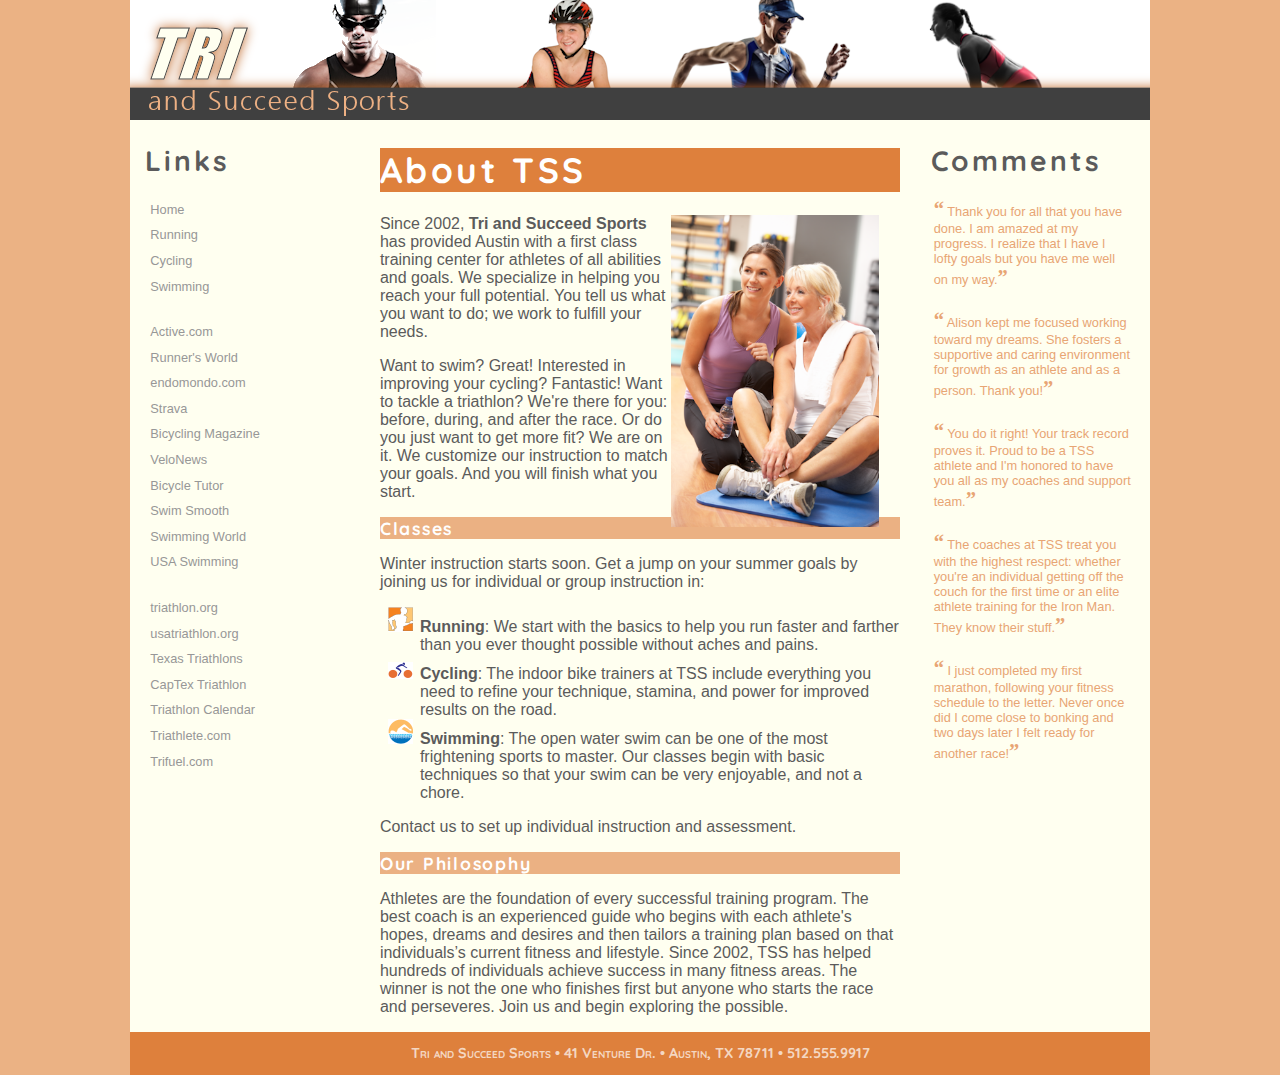
<file: css-tutorial/index.html>
﻿<!DOCTYPE html>
<html lang="en">
<head>
   <meta charset="utf-8" />
   <meta name="keywords" content="triathlon, running, swimming, cycling" />
  <meta name="viewport" content="width=device-width, initial-scale=1" />
   <title>Tri and Succeed Sports</title>
   <link href="styles/layout.css" rel="stylesheet">
   <link href="styles/styles.css" rel="stylesheet">
</head>

<body>
   <header>
      <img src="images/logo.png" alt="Tri and Succeed Sports" />
   </header>

   <nav>
      <h1>Links</h1>
      <ul>
         <li><a href="index.html">Home</a></li>
         <li><a href="run.html">Running</a></li>
         <li><a href="bike.html">Cycling</a></li>
         <li><a href="swim.html">Swimming</a></li>
         <li class="newgroup"><a href="http://www.active.com/">Active.com</a></li>
         <li><a href="https://www.runnersworld.com/">Runner's World</a></li>
         <li><a href="https://www.endomondo.com/">endomondo.com</a></li>
         <li><a href="https://www.strava.com/">Strava</a></li>
         <li><a href="https://www.bicycling.com/">Bicycling Magazine</a></li>
         <li><a href="https://velonews.competitor.com/">VeloNews</a></li>
         <li><a href="https://bicycletutor.com/">Bicycle Tutor</a></li>
         <li><a href="https://www.swimsmooth.com/">Swim Smooth</a></li>
         <li><a href="https://www.swimmingworldmagazine.com/">Swimming World</a></li>
         <li><a href="https://www.usaswimming.org/">USA Swimming</a></li>
         <li class="newgroup"><a href="http://www.triathlon.org/">triathlon.org</a></li>
         <li><a href="https://www.usatriathlon.org/">usatriathlon.org</a></li>
         <li><a href="https://www.trifind.com/tx.html">Texas Triathlons</a></li>
         <li><a href="https://www.captextri.com/">CapTex Triathlon</a></li>
         <li><a href="https://www.trifind.com/">Triathlon Calendar</a></li>
         <li><a href="https://triathlon.competitor.com/">Triathlete.com</a></li>
         <li><a href="https://www.trifuel.com/">Trifuel.com</a></li>
      </ul>
   </nav>

   <article id="about">
      <h1>About TSS </h1>
      <img src="images/photo1.png" alt="" />
      <p>Since 2002, <strong>Tri and Succeed Sports</strong> has provided Austin
      with a first class training center for athletes of all abilities and
      goals. We specialize in helping you reach your full potential. You tell
      us what you want to do; we work to fulfill your needs.</p>
      <p>Want to swim? Great! Interested in improving your cycling? Fantastic!
      Want to tackle a triathlon? We're there for you: before, during, and after the
      race. Or do you just want to get more fit? We are on it. We  customize our
      instruction to match your goals. And you will finish what you start.</p>

      <h2>Classes</h2>
      <p>Winter instruction starts soon. Get a jump on your summer goals by
      joining us for individual or group instruction in:</p>
      <ul>
         <li><strong>Running</strong>: We start with the basics to help you
         run faster and farther than you ever thought possible without
         aches and pains.</li>
         <li><strong>Cycling</strong>: The indoor bike trainers at TSS
         include everything you need to refine your technique, stamina, and
         power for improved results on the road.</li>
         <li><strong>Swimming</strong>: The open water swim can be one of
         the most frightening sports to master. Our classes begin with basic
         techniques so that your swim can be very enjoyable, and
         not a chore.</li>
      </ul>
      <p>Contact us to set up individual instruction and assessment.</p>

      <h2>Our Philosophy</h2>
      <p>Athletes are the foundation of every successful training program.
      The best coach is an experienced ‎guide who begins with each athlete's
      hopes, dreams and desires and then tailors a ‎training plan based on
      that individuals’s current fitness and lifestyle. Since 2002, TSS ‎has
      helped hundreds of individuals achieve success in many fitness areas.
      The winner is not the one who finishes first but anyone who starts
      the race and perseveres. Join us and begin exploring the possible.</p>
   </article>

   <aside>
      <h1>Comments</h1>
      <blockquote> Thank you for all that you have done. I am amazed at
      my progress. I realize that I have l lofty goals but you have me well
      on my way.</blockquote>
      <blockquote> Alison kept me focused working toward my dreams. She
      fosters a supportive and caring environment for growth as an athlete
      and as a person. Thank you!</blockquote>
      <blockquote> You do it right! Your track record proves it.
      Proud to be a TSS athlete and I'm honored to have you all as my
      coaches and support team.</blockquote>
      <blockquote> The coaches at TSS treat you with the highest respect:
      whether you're an individual getting off the couch for the first time
      or an elite athlete training for the Iron Man. They know
      their stuff.</blockquote>
      <blockquote> I just completed my first marathon, following your fitness
      schedule to the letter. Never once did I come close to bonking and
      two days later I felt ready for another race!</blockquote>
   </aside>

   <footer>
      <address>
      Tri and Succeed Sports &bullet; 41 Venture Dr. &bullet; Austin, TX
      78711 &bullet; 512.555.9917
      </address>
   </footer>
</body>
</html>
</file>
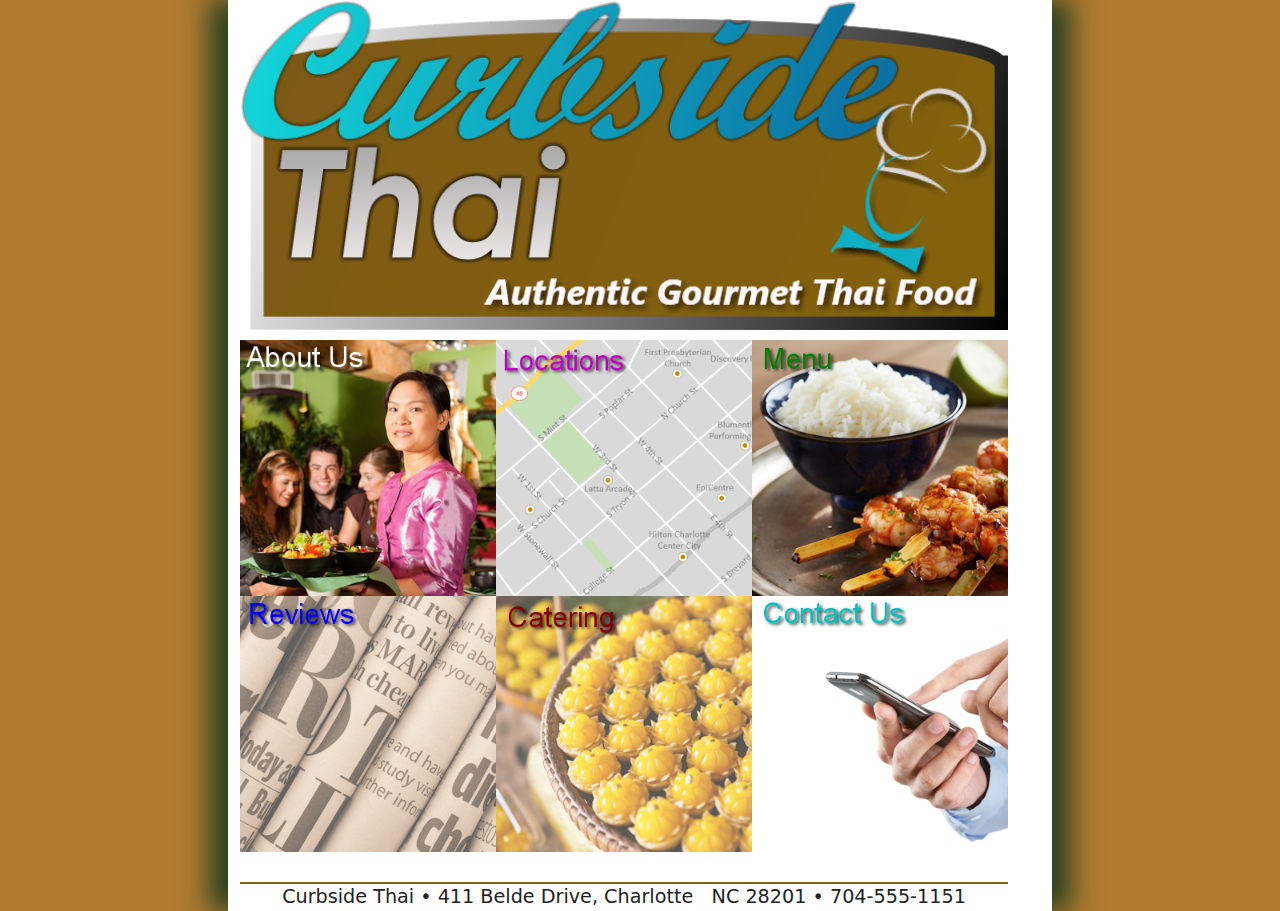
<file: html-tutorial/index.html>
<!DOCTYPE html>
<html>

   <head>
      <title>Curbside Thai</title>
      <meta charset="utf-8" />
      <meta name="viewport" content="width=device-width, initial-scale=1" />
      <link href="styles/base.css" rel="stylesheet" />
      <link href="styles/layout1.css" rel="stylesheet" />
   </head>

   <body>
      <header>
         <img src="images/logo.png" alt="Curbside Thai" />
      </header>
      <nav>
         <a href="about.html"><img src="images/about.png" alt="About Us" /></a>
         <a href="locations.html"><img src="images/locations.png" alt="Locations" /></a>
         <a href="menu.html"><img src="images/menu.png" alt="Menu" /></a>
         <a href="reviews.html"><img src="images/reviews.png" alt="Reviews" /></a>
         <a href="catering.html"><img src="images/catering.png" alt="Catering" /></a>
         <a href="contact.html"><img src="images/contact.png" alt="Contact Us" /></a>
      </nav>
      <footer>
         Curbside Thai &bullet; 411 Belde Drive, Charlotte &nbsp; NC 28201 &bullet; 704-555-1151
      </footer>
   </body>

</html>
</file>
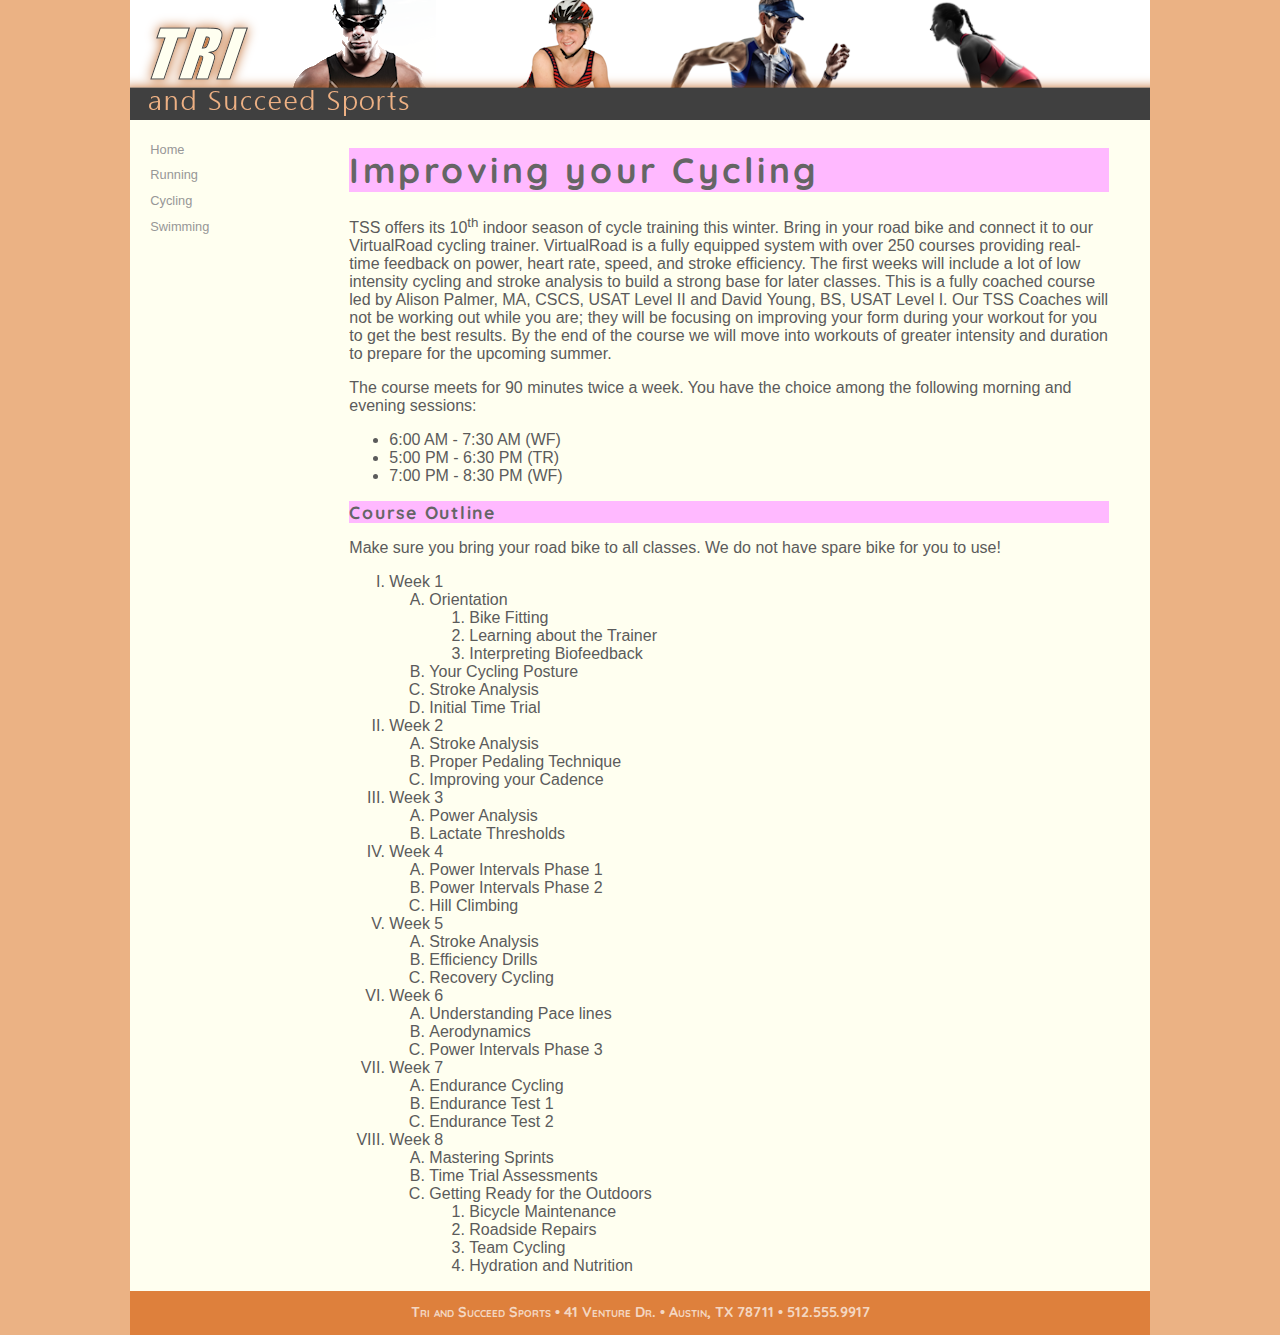
<file: css-tutorial/bike.html>
<!DOCTYPE html>
<html lang="en">
<head>
    <meta charset="utf-8" />
    <meta name="viewport" content="width=device-width, initial-scale=1" />
    <title>TSS Cycling Class</title>
    <link href="styles/layout.css" rel="stylesheet">
    <link href="styles/styles.css" rel="stylesheet">
 </head>

<body>
   <header>
      <img src="images/logo.png" alt="Tri and Succeed Sports" />
   </header>

   <nav>
      <ul>
         <li><a href="index.html">Home</a></li>
         <li><a href="run.html">Running</a></li>
         <li><a href="bike.html">Cycling</a></li>
         <li><a href="swim.html">Swimming</a></li>
      </ul>
   </nav>

   <article class="syllabus">
      <h1>Improving your Cycling</h1>
      <p>TSS offers its 10<sup>th</sup> indoor season of cycle training this
      winter. Bring in your road bike and connect it to our VirtualRoad
      cycling trainer. VirtualRoad is a fully equipped system with over
      250 courses providing real-time feedback on power, heart rate, speed,
      and stroke efficiency. The first weeks will include a lot of low
      intensity cycling and stroke analysis to build a strong base for later
      classes. This is a fully coached course led by Alison Palmer, MA, CSCS,
      USAT Level II and David Young, BS, USAT Level I. Our TSS Coaches will
      not be working out while you are; they will be focusing on improving
      your form during your workout for you to get the best results. By the
      end of the course we will move into workouts of greater intensity and
      duration to prepare for the upcoming summer.</p>
      <p>The course meets for 90 minutes twice a week. You have the choice
      among the following morning and evening sessions:</p>

      <ul>
         <li>6:00 AM - 7:30 AM (WF)</li>
         <li>5:00 PM - 6:30 PM (TR)</li>
         <li>7:00 PM - 8:30 PM (WF)</li>
      </ul>

      <h2>Course Outline</h2>
      <p>Make sure you bring your road bike to all classes. We do not have
      spare bike for you to use!</p>

      <ol>
         <li>Week 1
            <ol>
               <li>Orientation
                  <ol>
                     <li>Bike Fitting</li>
                     <li>Learning about the Trainer</li>
                     <li>Interpreting Biofeedback</li>
                  </ol>
               </li>
               <li>Your Cycling Posture</li>
               <li>Stroke Analysis</li>
               <li>Initial Time Trial</li>
            </ol>
         </li>
         <li>Week 2
            <ol>
               <li>Stroke Analysis</li>
               <li>Proper Pedaling Technique</li>
               <li>Improving your Cadence</li>
            </ol>
         </li>
         <li>Week 3
            <ol>
               <li>Power Analysis</li>
               <li>Lactate Thresholds</li>
            </ol>
         </li>
         <li>Week 4
            <ol>
               <li>Power Intervals Phase 1</li>
               <li>Power Intervals Phase 2</li>
               <li>Hill Climbing</li>
            </ol>
         </li>
         <li>Week 5
            <ol>
               <li>Stroke Analysis</li>
               <li>Efficiency Drills</li>
               <li>Recovery Cycling</li>
            </ol>
         </li>
         <li>Week 6
            <ol>
               <li>Understanding Pace lines</li>
               <li>Aerodynamics</li>
               <li>Power Intervals Phase 3</li>
            </ol>
         </li>
         <li>Week 7
            <ol>
               <li>Endurance Cycling</li>
               <li>Endurance Test 1</li>
               <li>Endurance Test 2</li>
            </ol>
         </li>
         <li>Week 8
            <ol>
               <li>Mastering Sprints</li>
               <li>Time Trial Assessments</li>
               <li>Getting Ready for the Outdoors
                  <ol>
                     <li>Bicycle Maintenance</li>
                     <li>Roadside Repairs</li>
                     <li>Team Cycling</li>
                     <li>Hydration and Nutrition</li>
                  </ol>
               </li>
            </ol>
         </li>
      </ol>

   </article>

   <footer>
      <address>
      Tri and Succeed Sports &bullet; 41 Venture Dr. &bullet; Austin,
      TX 78711 &bullet; 512.555.9917
      </address>
   </footer>
</body>
</html>
</file>
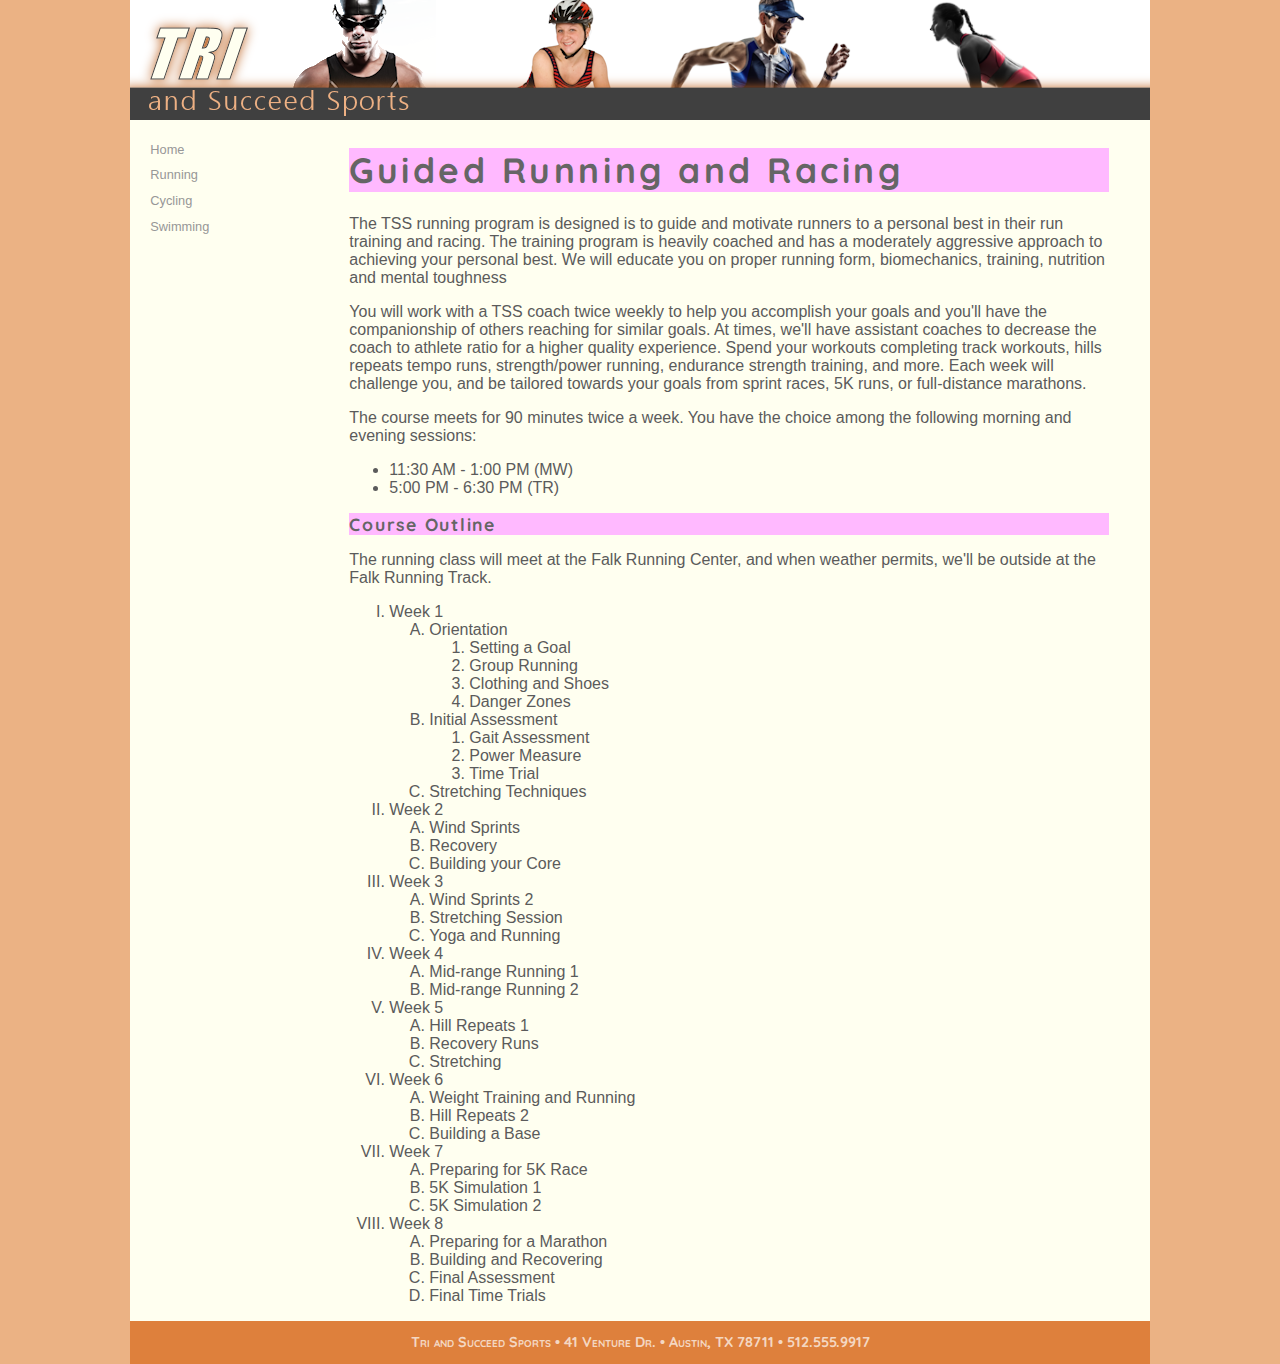
<file: css-tutorial/run.html>
<!DOCTYPE html>
<html lang="en">
<head>
   <meta charset="utf-8" />
      <meta name="viewport" content="width=device-width, initial-scale=1" />
   <title>TSS Running Class</title>
   <link href="styles/layout.css" rel="stylesheet">
   <link href="styles/styles.css" rel="stylesheet">
</head>

<body>
   <header>
      <img src="images/logo.png" alt="Tri and Succeed Sports" />
   </header>

   <nav>
      <ul>
         <li><a href="index.html">Home</a></li>
         <li><a href="run.html">Running</a></li>
         <li><a href="bike.html">Cycling</a></li>
         <li><a href="swim.html">Swimming</a></li>
      </ul>
   </nav>

   <article class="syllabus">

      <h1>Guided Running and Racing</h1>
      <p>The TSS running program is designed is to guide and motivate
      runners to a personal best in their  run training and racing.  The
      training program is heavily coached and has a moderately aggressive
      approach to achieving your personal best.  We will educate you on
      proper running form, biomechanics, training, nutrition and mental
      toughness</p>
      <p>You will work with a TSS coach twice weekly to help you
      accomplish your goals and you'll have the companionship of others
      reaching for similar goals. At times, we'll have assistant coaches
      to decrease the coach to athlete ratio for a higher quality experience.
      Spend your workouts completing track workouts, hills repeats tempo runs,
      strength/power running, endurance strength training, and more. Each week
      will challenge you, and be tailored towards your goals from sprint
      races, 5K runs, or full-distance marathons.</p>
      <p>The course meets for 90 minutes twice a week. You have the choice
      among the following morning and evening sessions:</p>

      <ul>
         <li>11:30 AM - 1:00 PM (MW)</li>
         <li>5:00 PM - 6:30 PM (TR)</li>
      </ul>

      <h2>Course Outline</h2>
      <p>The running class will meet at the Falk Running Center, and when
      weather permits, we'll be outside at the Falk Running Track.</p>

      <ol>
         <li>Week 1
            <ol>
               <li>Orientation
                  <ol>
                     <li>Setting a Goal</li>
                     <li>Group Running</li>
                     <li>Clothing and Shoes</li>
                     <li>Danger Zones</li>
                  </ol>
               </li>
               <li>Initial Assessment
                  <ol>
                     <li>Gait Assessment</li>
                     <li>Power Measure</li>
                     <li>Time Trial</li>
                  </ol>
               </li>
               <li>Stretching Techniques</li>
            </ol>
         </li>
         <li>Week 2
            <ol>
               <li>Wind Sprints</li>
               <li>Recovery</li>
               <li>Building your Core</li>
            </ol>
         </li>
         <li>Week 3
            <ol>
               <li>Wind Sprints 2</li>
               <li>Stretching Session</li>
               <li>Yoga and Running</li>
            </ol>
         </li>
         <li>Week 4
            <ol>
               <li>Mid-range Running 1</li>
               <li>Mid-range Running 2</li>
            </ol>
         </li>
         <li>Week 5
            <ol>
               <li>Hill Repeats 1</li>
               <li>Recovery Runs</li>
               <li>Stretching</li>
            </ol>
         </li>
         <li>Week 6
            <ol>
               <li>Weight Training and Running</li>
               <li>Hill Repeats 2</li>
               <li>Building a Base</li>
            </ol>
         </li>
         <li>Week 7
            <ol>
               <li>Preparing for 5K Race</li>
               <li>5K Simulation 1</li>
               <li>5K Simulation 2</li>
            </ol>
         </li>
         <li>Week 8
            <ol>
               <li>Preparing for a Marathon</li>
               <li>Building and Recovering</li>
               <li>Final Assessment</li>
               <li>Final Time Trials</li>
            </ol>
         </li>
      </ol>

   </article>

   <footer>
      <address>
      Tri and Succeed Sports &bullet; 41 Venture Dr. &bullet; Austin,
      TX 78711 &bullet; 512.555.9917
      </address>
   </footer>
</body>
</html>
</file>
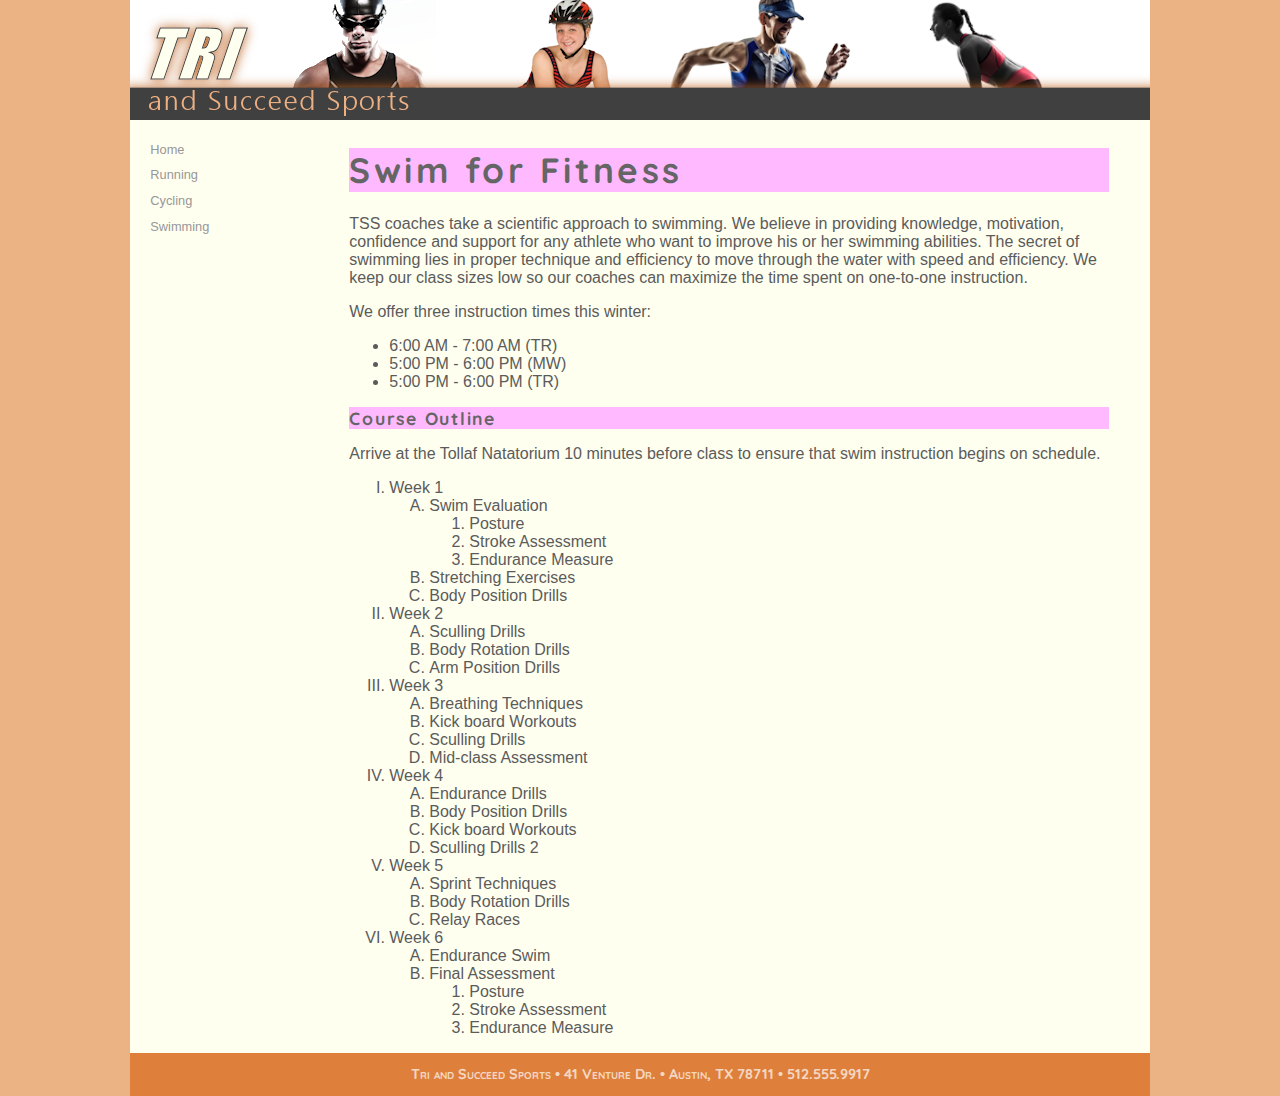
<file: css-tutorial/swim.html>
<!DOCTYPE html>
<html lang="en">
<head>

   <meta charset="utf-8" />
      <meta name="viewport" content="width=device-width, initial-scale=1" />
   <title>TSS Swimming Class</title>
   <link href="styles/layout.css" rel="stylesheet">
   <link href="styles/styles.css" rel="stylesheet">
</head>

<body>
   <header>
      <img src="images/logo.png" alt="Tri and Succeed Sports" />
   </header>

   <nav>
      <ul>
         <li><a href="index.html">Home</a></li>
         <li><a href="run.html">Running</a></li>
         <li><a href="bike.html">Cycling</a></li>
         <li><a href="swim.html">Swimming</a></li>
      </ul>
   </nav>

   <article class="syllabus">
      <h1>Swim for Fitness</h1>
      <p>TSS coaches take a scientific approach to swimming. We believe in
      providing knowledge, motivation, confidence and support for any
      athlete who want to improve his or her swimming abilities. The secret
      of swimming lies in proper technique and efficiency to move through
      the water with speed and efficiency. We keep our class sizes low so
      our coaches can maximize the time spent on one-to-one instruction.</p>
      <p>We offer three instruction times this winter:</p>

      <ul>
         <li>6:00 AM - 7:00 AM (TR)</li>
         <li>5:00 PM - 6:00 PM (MW)</li>
         <li>5:00 PM - 6:00 PM (TR)</li>
      </ul>

      <h2>Course Outline</h2>
      <p>Arrive at the Tollaf Natatorium 10 minutes before class to ensure
      that swim instruction begins on schedule.</p>

      <ol>
         <li>Week 1
            <ol>
               <li>Swim Evaluation
                  <ol>
                     <li>Posture</li>
                     <li>Stroke Assessment</li>
                     <li>Endurance Measure</li>
                  </ol>
               </li>
               <li>Stretching Exercises</li>
               <li>Body Position Drills</li>
            </ol>
         </li>
         <li>Week 2
            <ol>
               <li>Sculling Drills</li>
               <li>Body Rotation Drills</li>
               <li>Arm Position Drills</li>
            </ol>
         </li>
         <li>Week 3
            <ol>
               <li>Breathing Techniques</li>
               <li>Kick board Workouts</li>
               <li>Sculling Drills</li>
               <li>Mid-class Assessment</li>
            </ol>
         </li>
         <li>Week 4
            <ol>
               <li>Endurance Drills</li>
               <li>Body Position Drills</li>
               <li>Kick board Workouts</li>
               <li>Sculling Drills 2</li>
            </ol>
         </li>
         <li>Week 5
            <ol>
               <li>Sprint Techniques</li>
               <li>Body Rotation Drills</li>
               <li>Relay Races</li>
            </ol>
         </li>
         <li>Week 6
            <ol>
               <li>Endurance Swim</li>
               <li>Final Assessment
                  <ol>
                     <li>Posture</li>
                     <li>Stroke Assessment</li>
                     <li>Endurance Measure</li>
                  </ol>
               </li>
            </ol>
         </li>
      </ol>

   </article>

   <footer>
      <address>
      Tri and Succeed Sports &bullet; 41 Venture Dr. &bullet; Austin,
      TX 78711 &bullet; 512.555.9917
      </address>
   </footer>
</body>
</html>
</file>
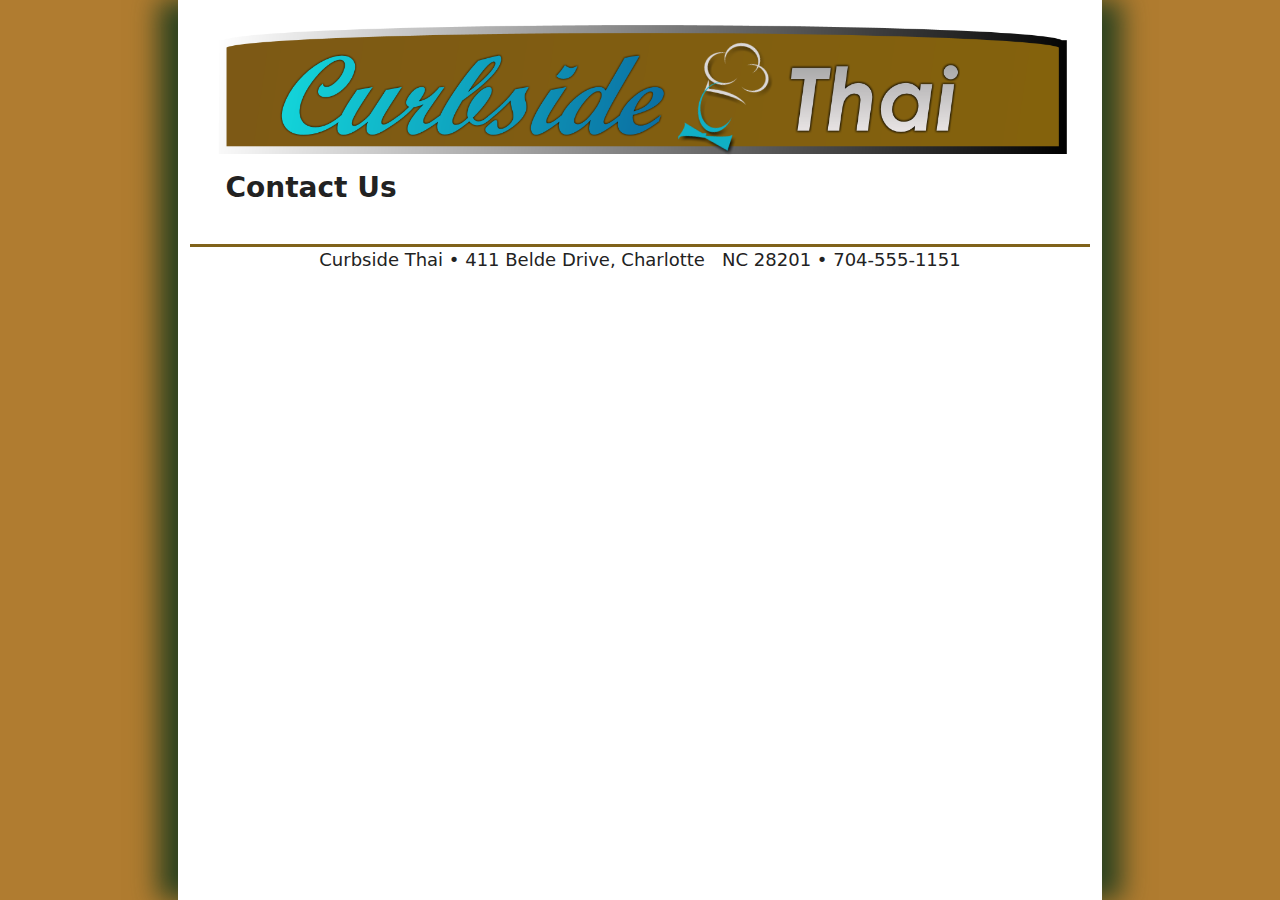
<file: html-tutorial/contact.html>
<!doctype html>
<html lang="en">

   <head>
      <meta charset="utf-8" />
      <meta name="viewport" content="width=device-width, initial-scale=1" />
      <title>Contacting Curbside Thai</title>
      <link href="styles/base.css" rel="stylesheet" />
      <link href="styles/layout2.css" rel="stylesheet" />
   </head>

   <body>
      <header class="logo">
         <img src="images/logo2.png" alt="Curbside Thai" />
      </header>
      <article>
         <h1>Contact Us</h1>

      </article>
      <footer>
         Curbside Thai &bullet; 411 Belde Drive, Charlotte &nbsp; NC 28201 &bullet; 704-555-1151
      </footer>
   </body>

</html>
</file>
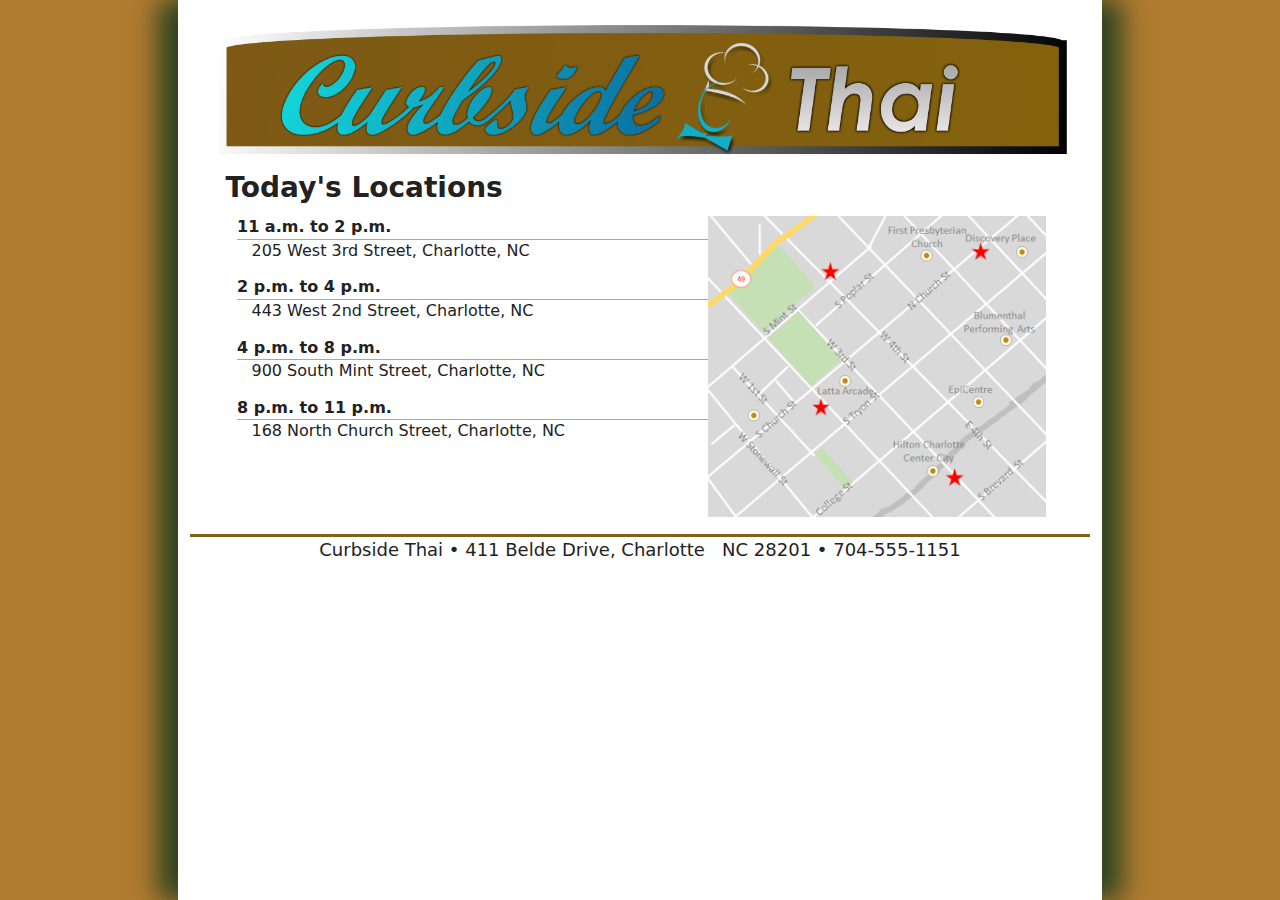
<file: html-tutorial/locations.html>
<!doctype html>
<html lang="en">

   <head>
      <meta charset="utf-8" />
      <meta name="viewport" content="width=device-width, initial-scale=1" />
      <title>Locations of the Curbside Thai Truck</title>
      <link href="styles/base.css" rel="stylesheet" />
      <link href="styles/layout2.css" rel="stylesheet" />
   </head>

   <body>
      <header class="logo">
         <img src="images/logo2.png" alt="Curbside Thai" />
      </header>
      <article>
         <h1>Today's Locations</h1>
         <img src="images/map.png" alt="Map of our locations">
         <dl id="ct_locations">
            <dt>11 a.m. to 2 p.m.</dt>
            <dd>205 West 3rd Street, Charlotte, NC</dd>
            <dt>2 p.m. to 4 p.m.</dt>
            <dd>443 West 2nd Street, Charlotte, NC</dd>
            <dt>4 p.m. to 8 p.m.</dt>
            <dd>900 South Mint Street, Charlotte, NC</dd>
            <dt>8 p.m. to 11 p.m.</dt>
            <dd>168 North Church Street, Charlotte, NC</dd>
         </dl>

      </article>
      <footer>
         Curbside Thai &bullet; 411 Belde Drive, Charlotte &nbsp; NC 28201 &bullet; 704-555-1151
      </footer>
   </body>

</html>
</file>
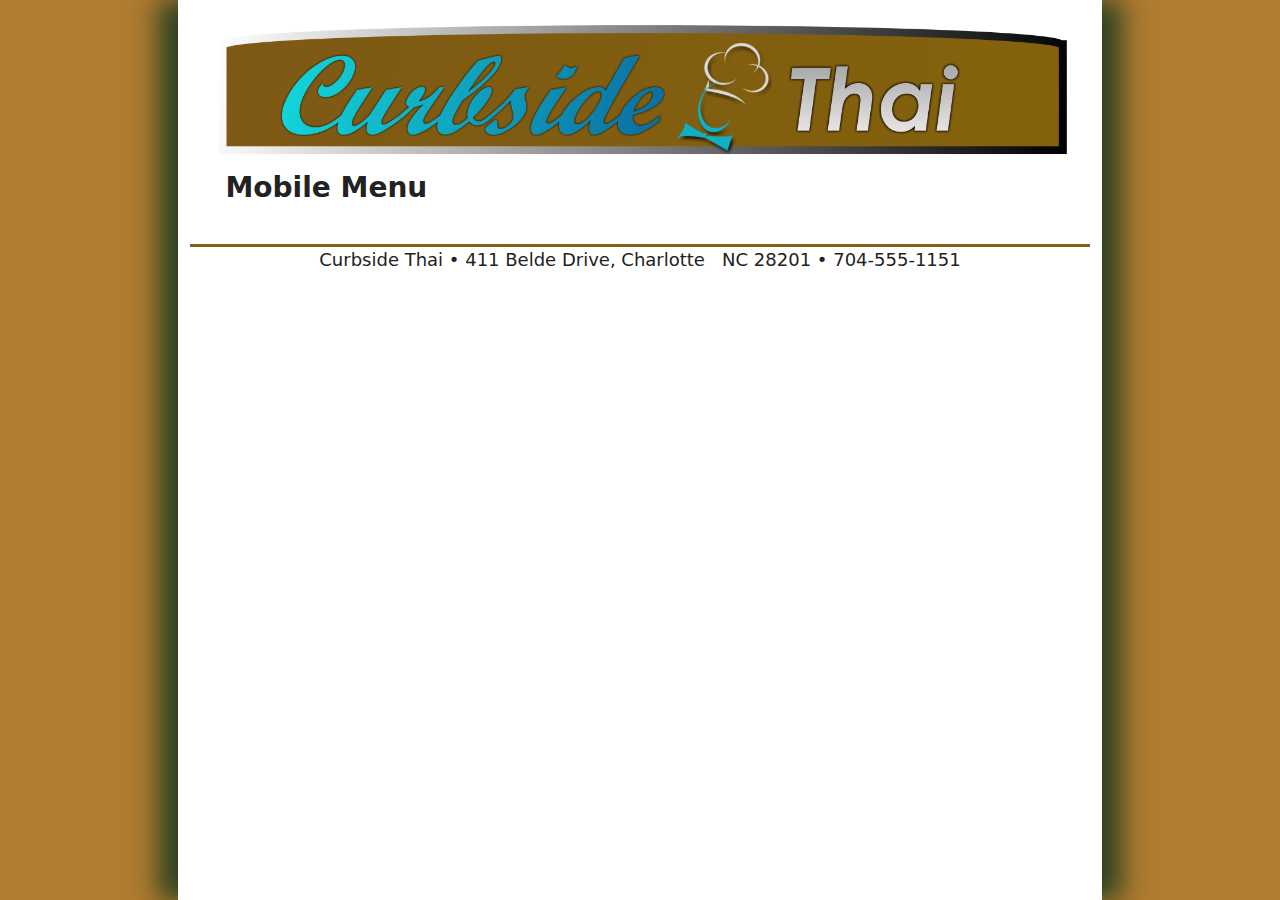
<file: html-tutorial/menu.html>
<!doctype html>
<html lang="en">

   <head>
      <meta charset="utf-8" />
      <meta name="viewport" content="width=device-width, initial-scale=1" />
      <title>Curbside Thai Mobile Menu</title>
      <link href="styles/base.css" rel="stylesheet" />
      <link href="styles/layout2.css" rel="stylesheet" />
   </head>

   <body>
      <header class="logo">
         <img src="images/logo2.png" alt="Curbside Thai" />
      </header>
      <article>
         <h1>Mobile Menu</h1>

      </article>
      <footer>
         Curbside Thai &bullet; 411 Belde Drive, Charlotte &nbsp; NC 28201 &bullet; 704-555-1151
      </footer>
   </body>

</html>
</file>
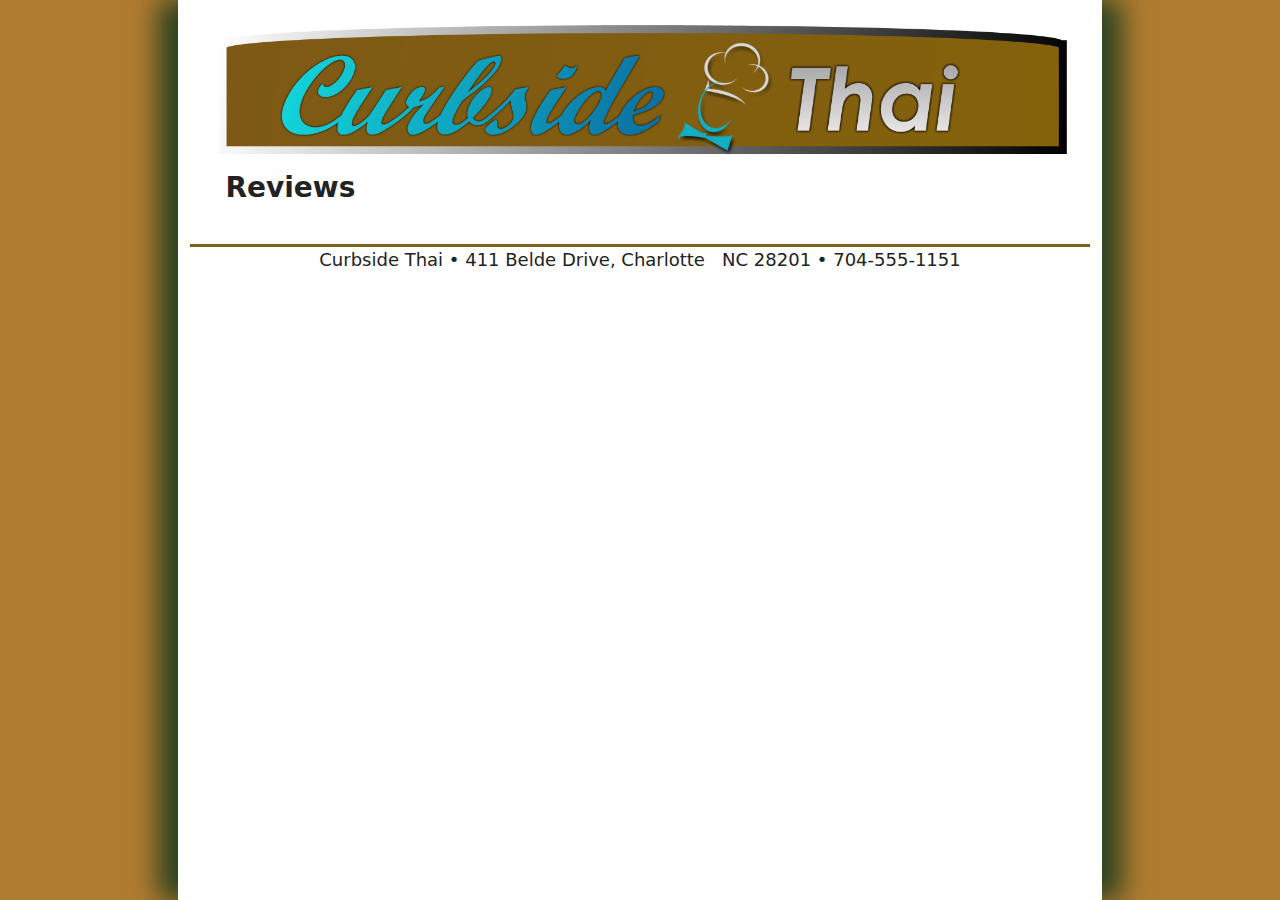
<file: html-tutorial/reviews.html>
<!doctype html>
<html lang="en">

   <head>
      <meta charset="utf-8" />
      <meta name="viewport" content="width=device-width, initial-scale=1" />
      <title>Curbside Thai Reviews</title>
      <link href="styles/base.css" rel="stylesheet" />
      <link href="styles/layout2.css" rel="stylesheet" />
   </head>

   <body>
      <header class="logo">
         <img src="images/logo2.png" alt="Curbside Thai" />
      </header>
      <article>
         <h1>Reviews</h1>

      </article>
      <footer>
         Curbside Thai &bullet; 411 Belde Drive, Charlotte &nbsp; NC 28201 &bullet; 704-555-1151
      </footer>
   </body>

</html>
</file>
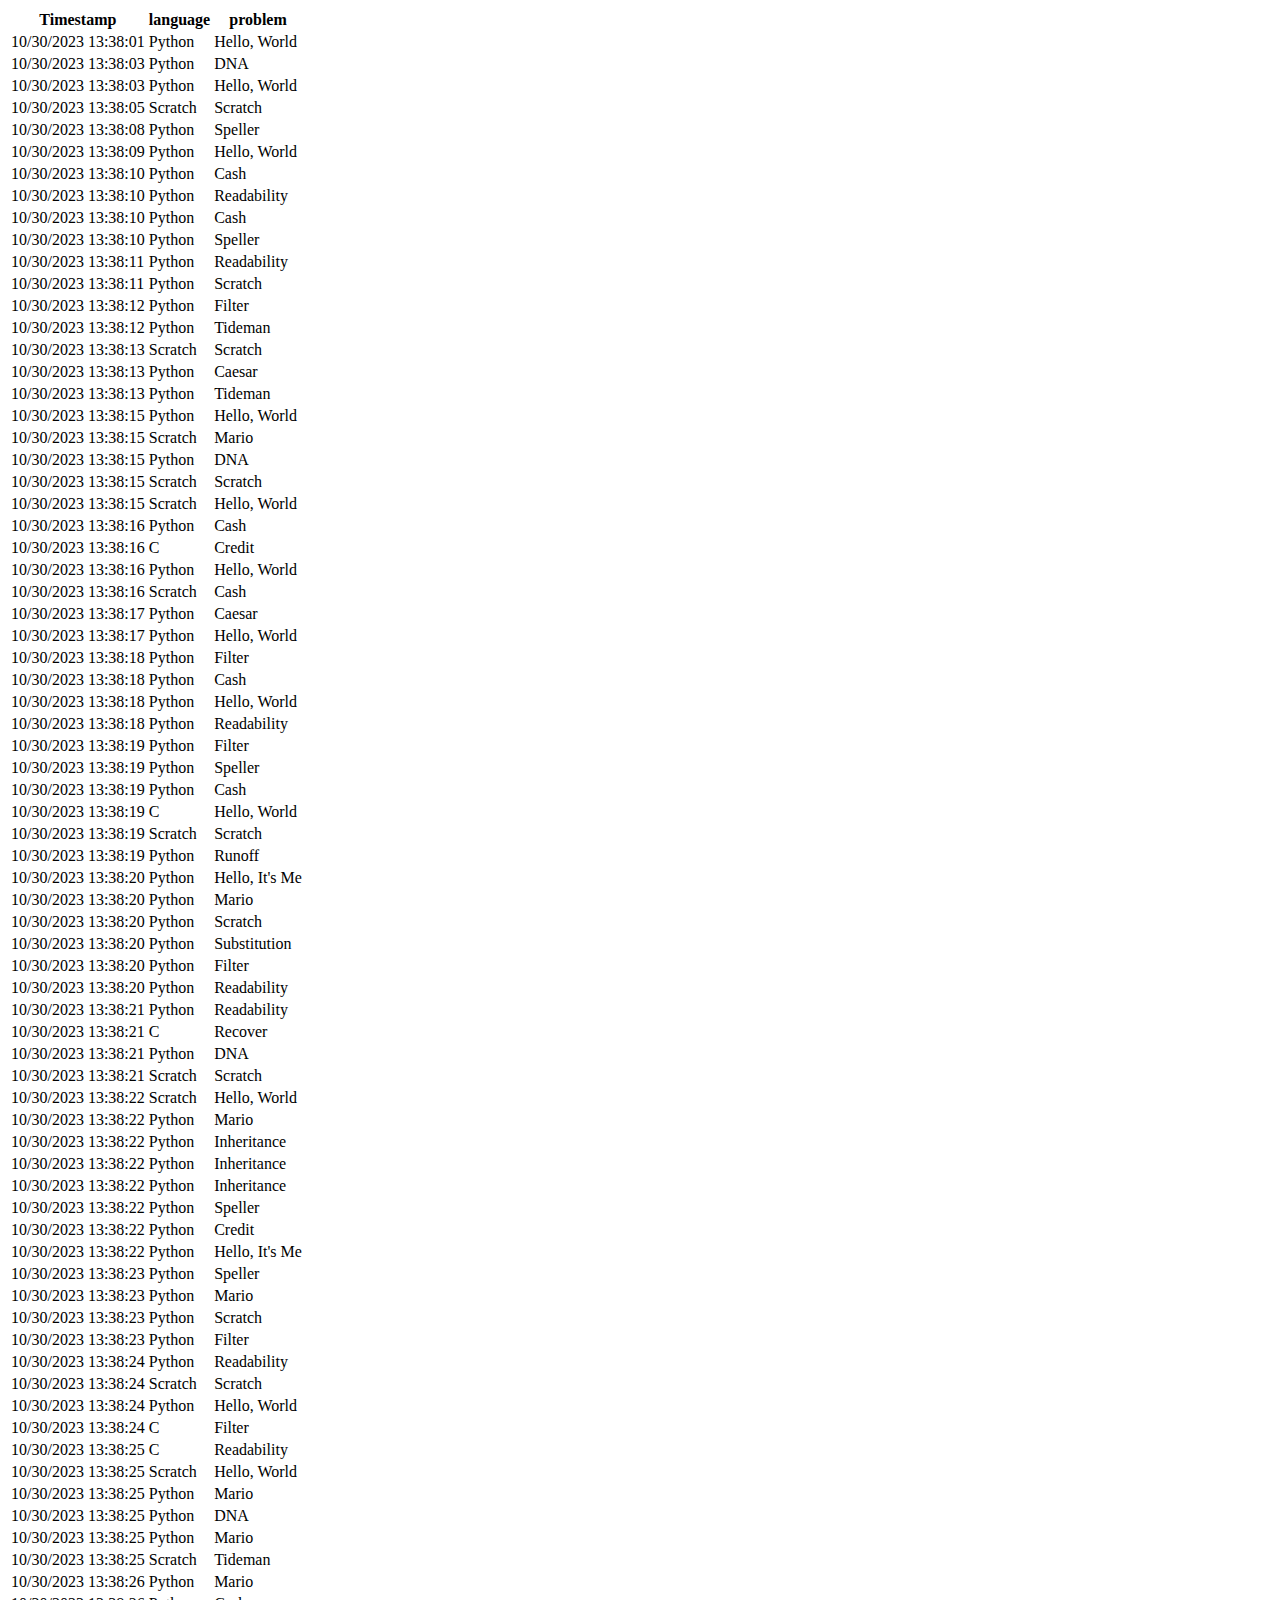
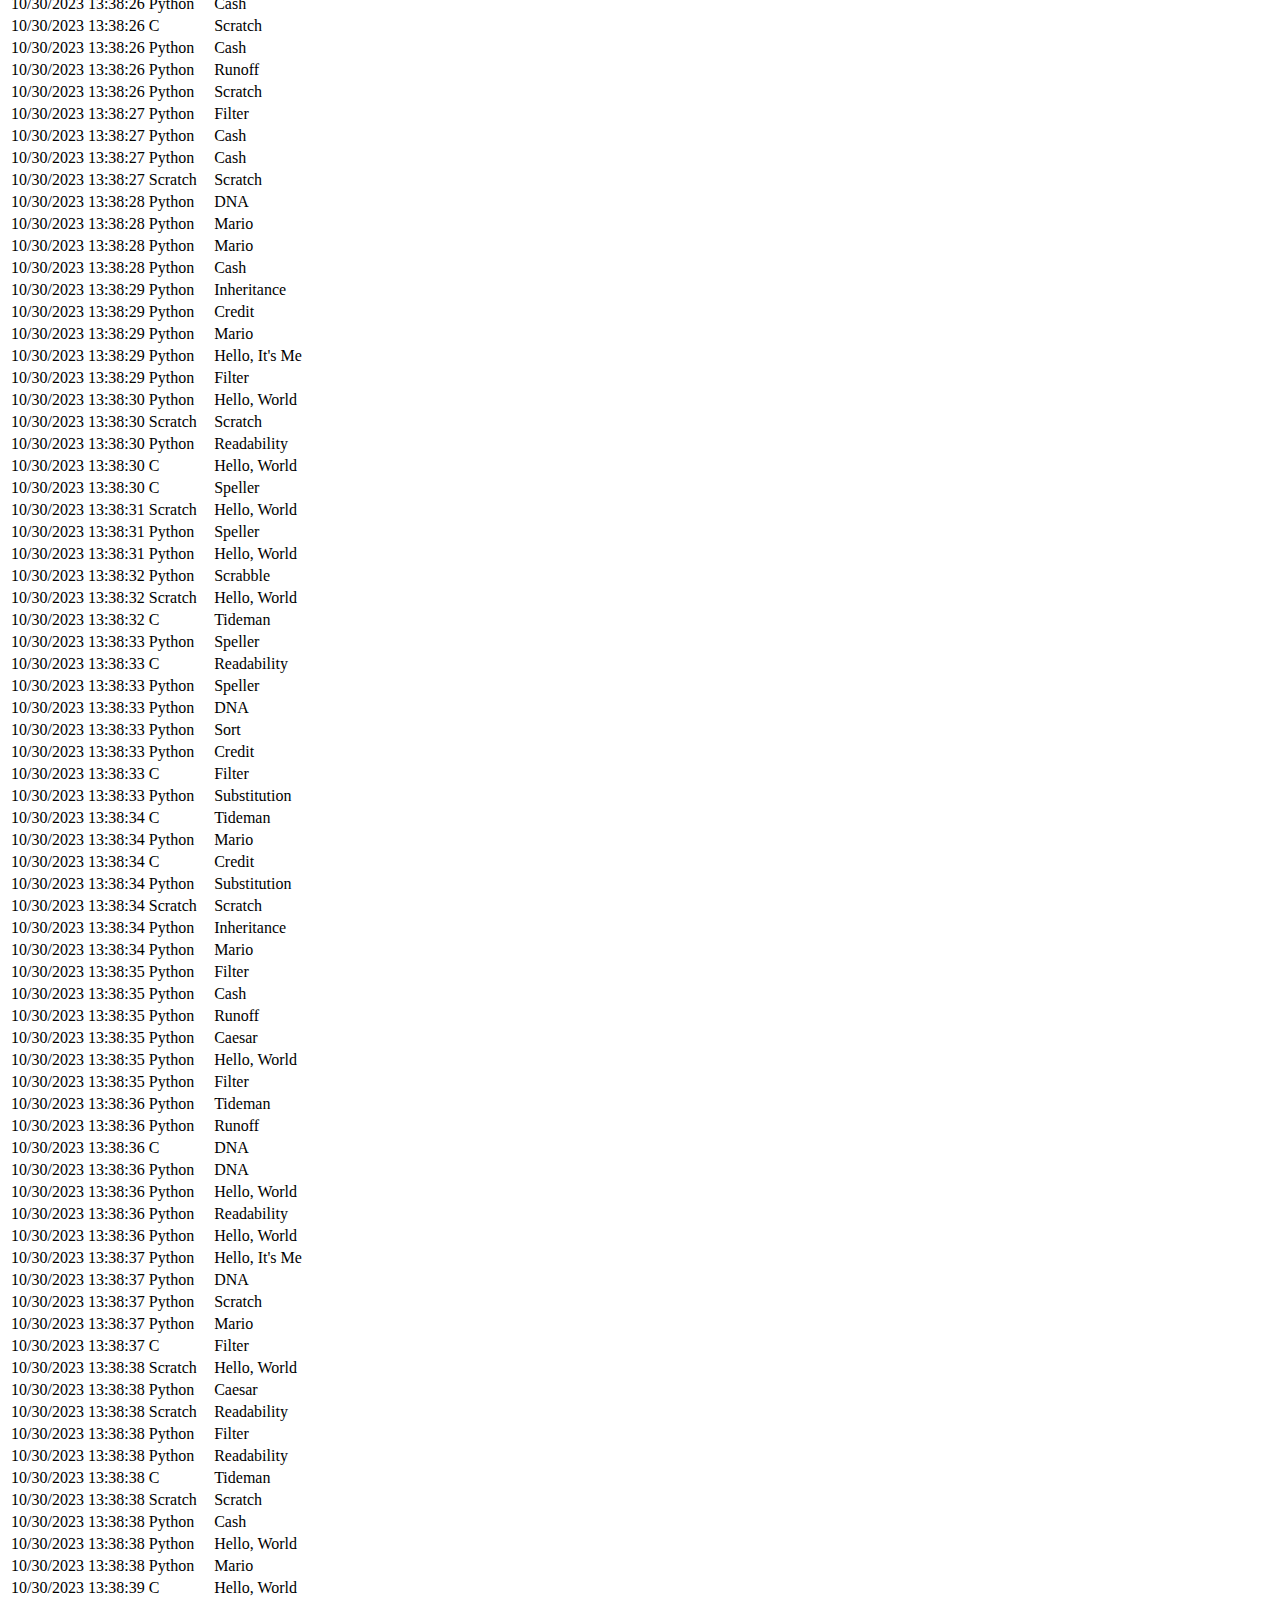
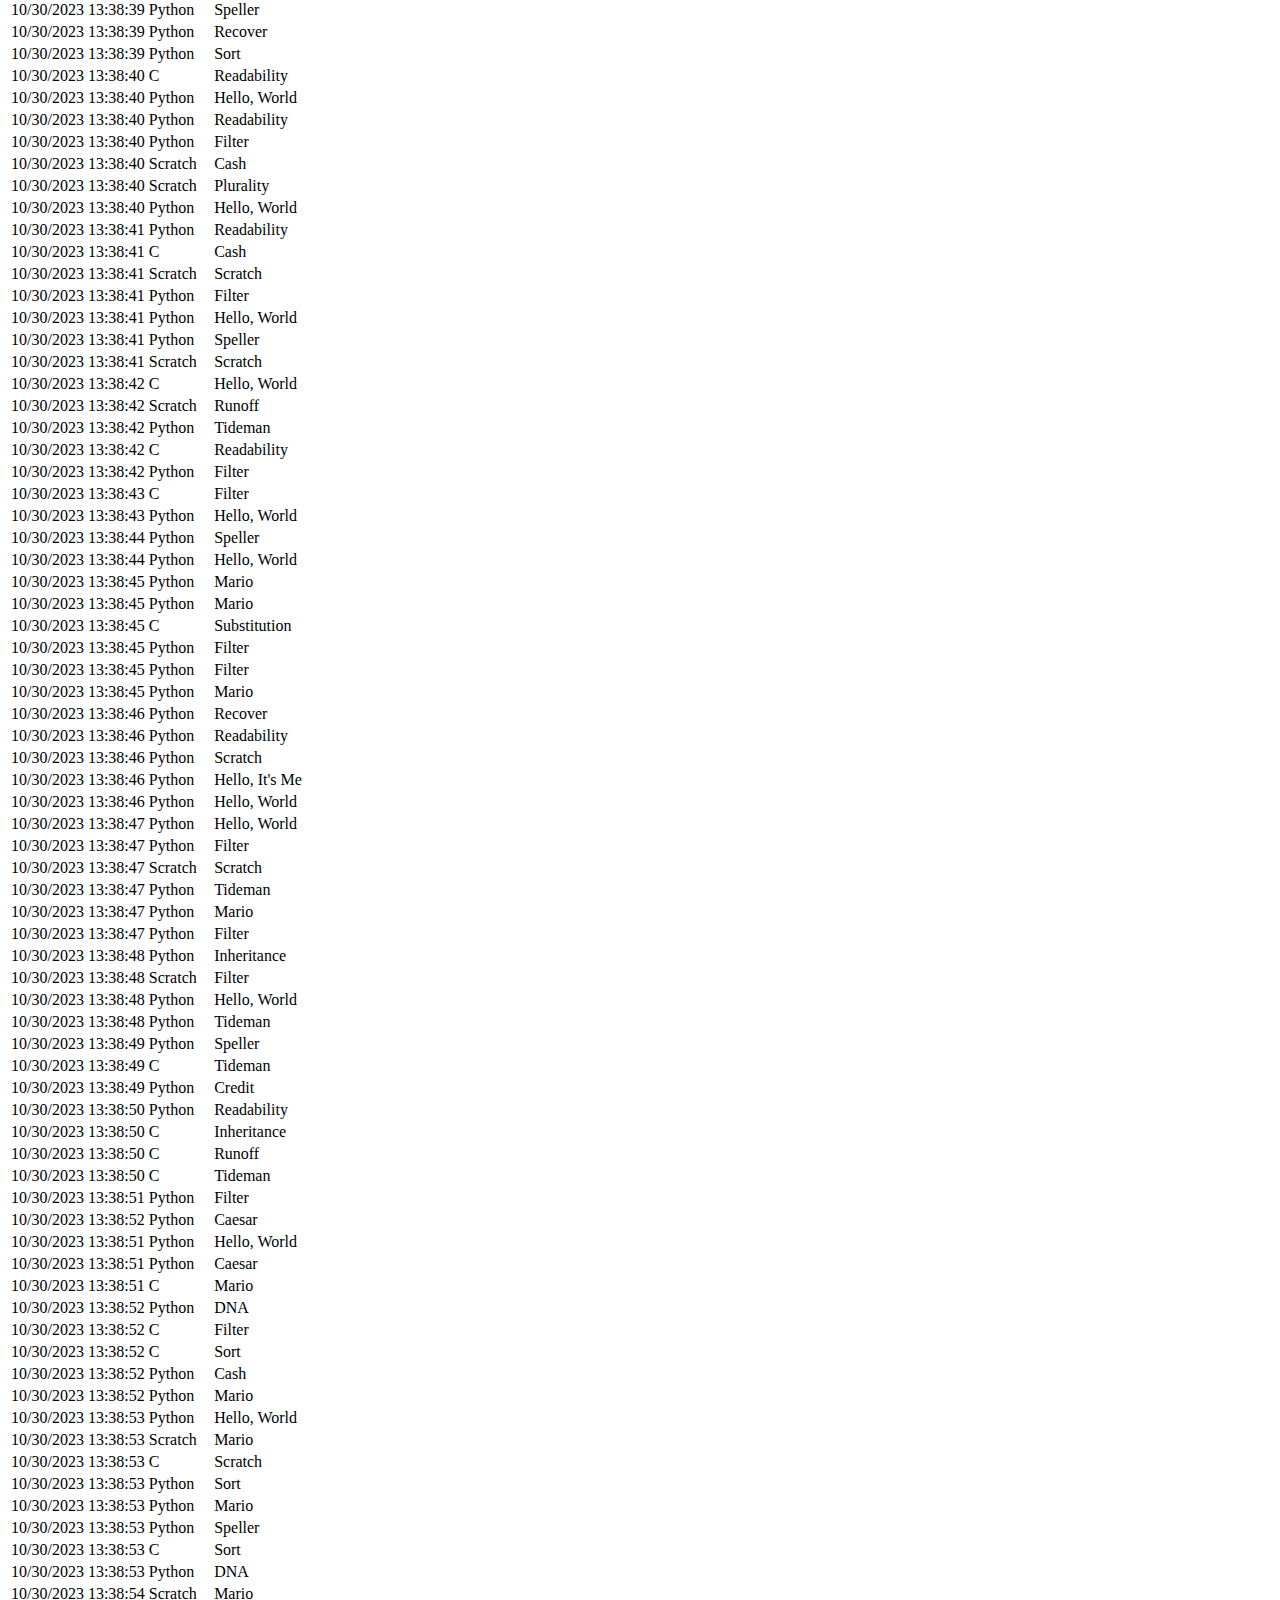
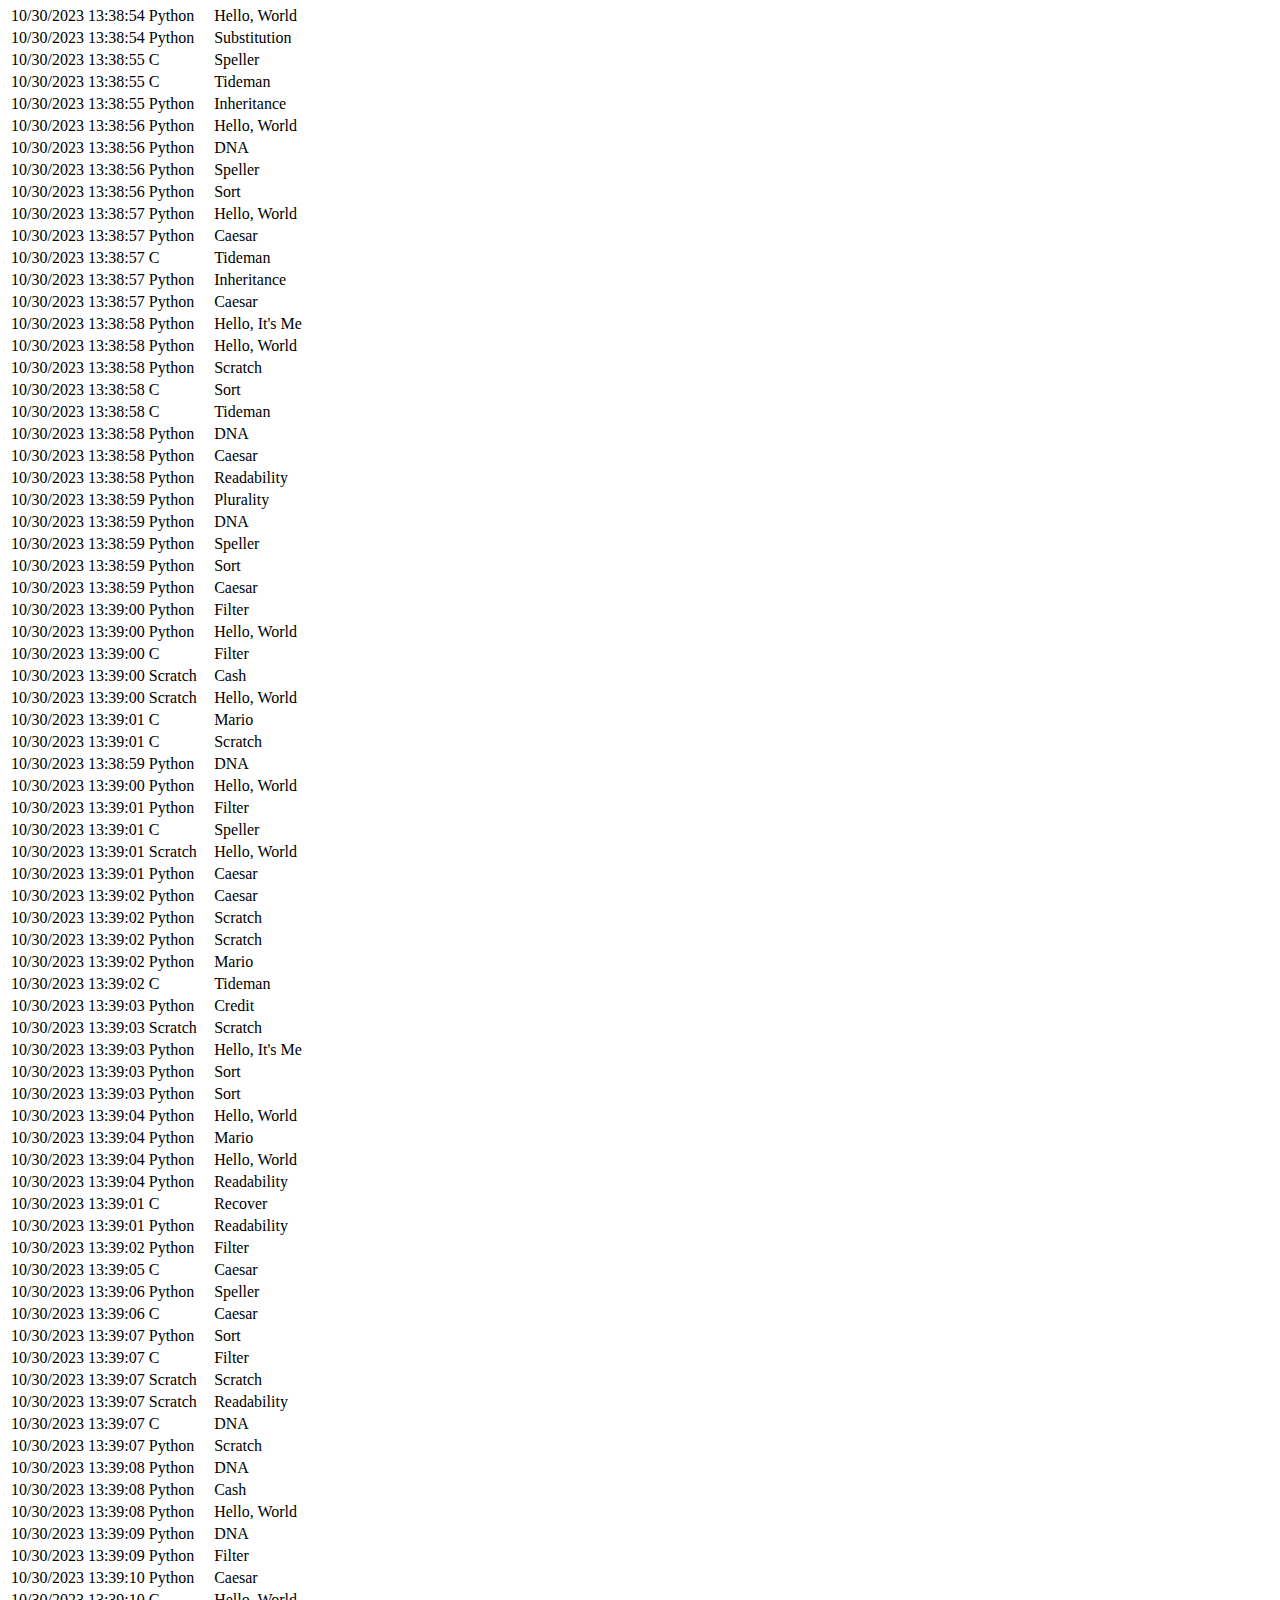
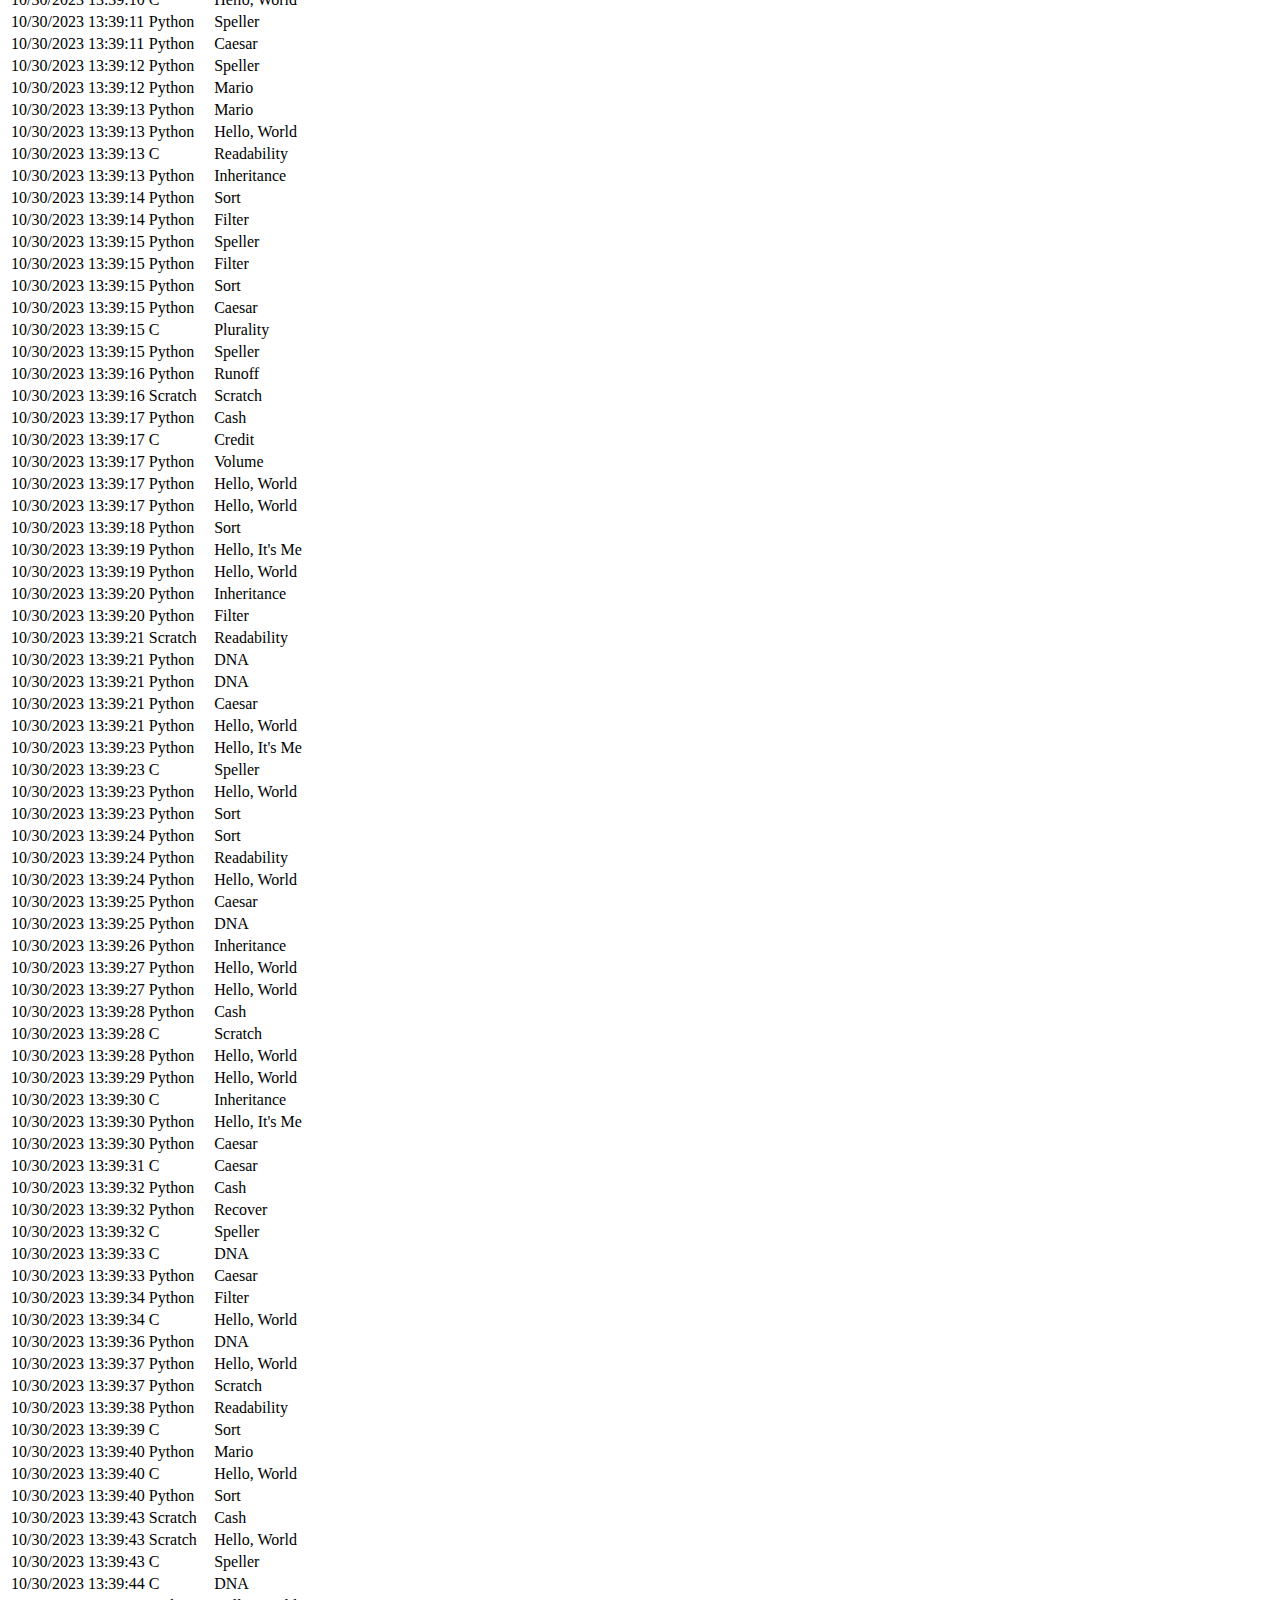
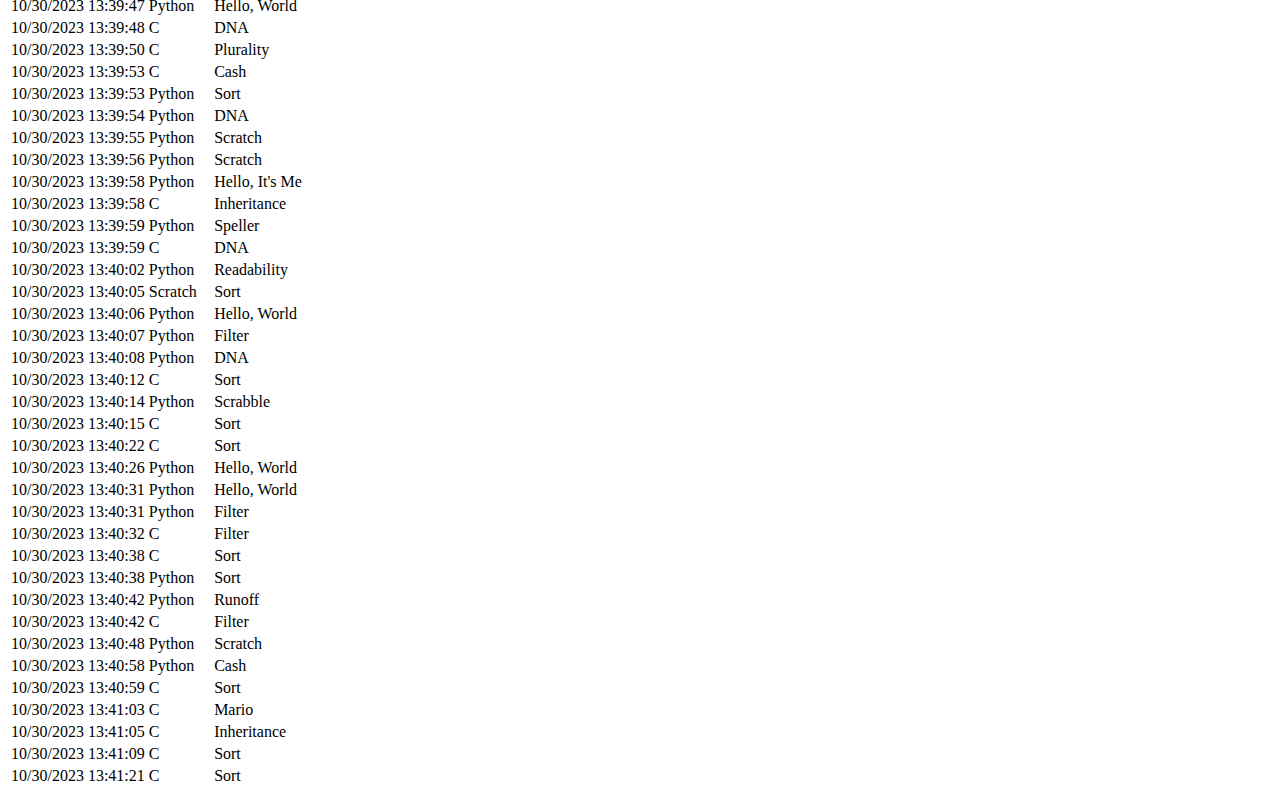
<file: examples/css/favorites1.html>
<!DOCTYPE html>

<!-- Demonstrates table with Bootstrap -->

<html lang="en">
    <head>
        <link href="https://cdn.jsdelivr.net/npm/bootstrap@5.3.2/dist/css/bootstrap.min.css" rel="stylesheet" integrity="sha384-T3c6CoIi6uLrA9TneNEoa7RxnatzjcDSCmG1MXxSR1GAsXEV/Dwwykc2MPK8M2HN" crossorigin="anonymous">
        <title>favorites</title>
    </head>
    <body>
        <table class="table table-striped">
            <thead>
                <tr>
                    <th scope="col">Timestamp</th>
                    <th scope="col">language</th>
                    <th scope="col">problem</th>
                </tr>
            </thead>
            <tbody>
                <tr>
                    <td>10/30/2023 13:38:01</td>
                    <td>Python</td>
                    <td>Hello, World</td>
                </tr>
                <tr>
                    <td>10/30/2023 13:38:03</td>
                    <td>Python</td>
                    <td>DNA</td>
                </tr>
                <tr>
                    <td>10/30/2023 13:38:03</td>
                    <td>Python</td>
                    <td>Hello, World</td>
                </tr>
                <tr>
                    <td>10/30/2023 13:38:05</td>
                    <td>Scratch</td>
                    <td>Scratch</td>
                </tr>
                <tr>
                    <td>10/30/2023 13:38:08</td>
                    <td>Python</td>
                    <td>Speller</td>
                </tr>
                <tr>
                    <td>10/30/2023 13:38:09</td>
                    <td>Python</td>
                    <td>Hello, World</td>
                </tr>
                <tr>
                    <td>10/30/2023 13:38:10</td>
                    <td>Python</td>
                    <td>Cash</td>
                </tr>
                <tr>
                    <td>10/30/2023 13:38:10</td>
                    <td>Python</td>
                    <td>Readability</td>
                </tr>
                <tr>
                    <td>10/30/2023 13:38:10</td>
                    <td>Python</td>
                    <td>Cash</td>
                </tr>
                <tr>
                    <td>10/30/2023 13:38:10</td>
                    <td>Python</td>
                    <td>Speller</td>
                </tr>
                <tr>
                    <td>10/30/2023 13:38:11</td>
                    <td>Python</td>
                    <td>Readability</td>
                </tr>
                <tr>
                    <td>10/30/2023 13:38:11</td>
                    <td>Python</td>
                    <td>Scratch</td>
                </tr>
                <tr>
                    <td>10/30/2023 13:38:12</td>
                    <td>Python</td>
                    <td>Filter</td>
                </tr>
                <tr>
                    <td>10/30/2023 13:38:12</td>
                    <td>Python</td>
                    <td>Tideman</td>
                </tr>
                <tr>
                    <td>10/30/2023 13:38:13</td>
                    <td>Scratch</td>
                    <td>Scratch</td>
                </tr>
                <tr>
                    <td>10/30/2023 13:38:13</td>
                    <td>Python</td>
                    <td>Caesar</td>
                </tr>
                <tr>
                    <td>10/30/2023 13:38:13</td>
                    <td>Python</td>
                    <td>Tideman</td>
                </tr>
                <tr>
                    <td>10/30/2023 13:38:15</td>
                    <td>Python</td>
                    <td>Hello, World</td>
                </tr>
                <tr>
                    <td>10/30/2023 13:38:15</td>
                    <td>Scratch</td>
                    <td>Mario</td>
                </tr>
                <tr>
                    <td>10/30/2023 13:38:15</td>
                    <td>Python</td>
                    <td>DNA</td>
                </tr>
                <tr>
                    <td>10/30/2023 13:38:15</td>
                    <td>Scratch</td>
                    <td>Scratch</td>
                </tr>
                <tr>
                    <td>10/30/2023 13:38:15</td>
                    <td>Scratch</td>
                    <td>Hello, World</td>
                </tr>
                <tr>
                    <td>10/30/2023 13:38:16</td>
                    <td>Python</td>
                    <td>Cash</td>
                </tr>
                <tr>
                    <td>10/30/2023 13:38:16</td>
                    <td>C</td>
                    <td>Credit</td>
                </tr>
                <tr>
                    <td>10/30/2023 13:38:16</td>
                    <td>Python</td>
                    <td>Hello, World</td>
                </tr>
                <tr>
                    <td>10/30/2023 13:38:16</td>
                    <td>Scratch</td>
                    <td>Cash</td>
                </tr>
                <tr>
                    <td>10/30/2023 13:38:17</td>
                    <td>Python</td>
                    <td>Caesar</td>
                </tr>
                <tr>
                    <td>10/30/2023 13:38:17</td>
                    <td>Python</td>
                    <td>Hello, World</td>
                </tr>
                <tr>
                    <td>10/30/2023 13:38:18</td>
                    <td>Python</td>
                    <td>Filter</td>
                </tr>
                <tr>
                    <td>10/30/2023 13:38:18</td>
                    <td>Python</td>
                    <td>Cash</td>
                </tr>
                <tr>
                    <td>10/30/2023 13:38:18</td>
                    <td>Python</td>
                    <td>Hello, World</td>
                </tr>
                <tr>
                    <td>10/30/2023 13:38:18</td>
                    <td>Python</td>
                    <td>Readability</td>
                </tr>
                <tr>
                    <td>10/30/2023 13:38:19</td>
                    <td>Python</td>
                    <td>Filter</td>
                </tr>
                <tr>
                    <td>10/30/2023 13:38:19</td>
                    <td>Python</td>
                    <td>Speller</td>
                </tr>
                <tr>
                    <td>10/30/2023 13:38:19</td>
                    <td>Python</td>
                    <td>Cash</td>
                </tr>
                <tr>
                    <td>10/30/2023 13:38:19</td>
                    <td>C</td>
                    <td>Hello, World</td>
                </tr>
                <tr>
                    <td>10/30/2023 13:38:19</td>
                    <td>Scratch</td>
                    <td>Scratch</td>
                </tr>
                <tr>
                    <td>10/30/2023 13:38:19</td>
                    <td>Python</td>
                    <td>Runoff</td>
                </tr>
                <tr>
                    <td>10/30/2023 13:38:20</td>
                    <td>Python</td>
                    <td>Hello, It's Me</td>
                </tr>
                <tr>
                    <td>10/30/2023 13:38:20</td>
                    <td>Python</td>
                    <td>Mario</td>
                </tr>
                <tr>
                    <td>10/30/2023 13:38:20</td>
                    <td>Python</td>
                    <td>Scratch</td>
                </tr>
                <tr>
                    <td>10/30/2023 13:38:20</td>
                    <td>Python</td>
                    <td>Substitution</td>
                </tr>
                <tr>
                    <td>10/30/2023 13:38:20</td>
                    <td>Python</td>
                    <td>Filter</td>
                </tr>
                <tr>
                    <td>10/30/2023 13:38:20</td>
                    <td>Python</td>
                    <td>Readability</td>
                </tr>
                <tr>
                    <td>10/30/2023 13:38:21</td>
                    <td>Python</td>
                    <td>Readability</td>
                </tr>
                <tr>
                    <td>10/30/2023 13:38:21</td>
                    <td>C</td>
                    <td>Recover</td>
                </tr>
                <tr>
                    <td>10/30/2023 13:38:21</td>
                    <td>Python</td>
                    <td>DNA</td>
                </tr>
                <tr>
                    <td>10/30/2023 13:38:21</td>
                    <td>Scratch</td>
                    <td>Scratch</td>
                </tr>
                <tr>
                    <td>10/30/2023 13:38:22</td>
                    <td>Scratch</td>
                    <td>Hello, World</td>
                </tr>
                <tr>
                    <td>10/30/2023 13:38:22</td>
                    <td>Python</td>
                    <td>Mario</td>
                </tr>
                <tr>
                    <td>10/30/2023 13:38:22</td>
                    <td>Python</td>
                    <td>Inheritance</td>
                </tr>
                <tr>
                    <td>10/30/2023 13:38:22</td>
                    <td>Python</td>
                    <td>Inheritance</td>
                </tr>
                <tr>
                    <td>10/30/2023 13:38:22</td>
                    <td>Python</td>
                    <td>Inheritance</td>
                </tr>
                <tr>
                    <td>10/30/2023 13:38:22</td>
                    <td>Python</td>
                    <td>Speller</td>
                </tr>
                <tr>
                    <td>10/30/2023 13:38:22</td>
                    <td>Python</td>
                    <td>Credit</td>
                </tr>
                <tr>
                    <td>10/30/2023 13:38:22</td>
                    <td>Python</td>
                    <td>Hello, It's Me</td>
                </tr>
                <tr>
                    <td>10/30/2023 13:38:23</td>
                    <td>Python</td>
                    <td>Speller</td>
                </tr>
                <tr>
                    <td>10/30/2023 13:38:23</td>
                    <td>Python</td>
                    <td>Mario</td>
                </tr>
                <tr>
                    <td>10/30/2023 13:38:23</td>
                    <td>Python</td>
                    <td>Scratch</td>
                </tr>
                <tr>
                    <td>10/30/2023 13:38:23</td>
                    <td>Python</td>
                    <td>Filter</td>
                </tr>
                <tr>
                    <td>10/30/2023 13:38:24</td>
                    <td>Python</td>
                    <td>Readability</td>
                </tr>
                <tr>
                    <td>10/30/2023 13:38:24</td>
                    <td>Scratch</td>
                    <td>Scratch</td>
                </tr>
                <tr>
                    <td>10/30/2023 13:38:24</td>
                    <td>Python</td>
                    <td>Hello, World</td>
                </tr>
                <tr>
                    <td>10/30/2023 13:38:24</td>
                    <td>C</td>
                    <td>Filter</td>
                </tr>
                <tr>
                    <td>10/30/2023 13:38:25</td>
                    <td>C</td>
                    <td>Readability</td>
                </tr>
                <tr>
                    <td>10/30/2023 13:38:25</td>
                    <td>Scratch</td>
                    <td>Hello, World</td>
                </tr>
                <tr>
                    <td>10/30/2023 13:38:25</td>
                    <td>Python</td>
                    <td>Mario</td>
                </tr>
                <tr>
                    <td>10/30/2023 13:38:25</td>
                    <td>Python</td>
                    <td>DNA</td>
                </tr>
                <tr>
                    <td>10/30/2023 13:38:25</td>
                    <td>Python</td>
                    <td>Mario</td>
                </tr>
                <tr>
                    <td>10/30/2023 13:38:25</td>
                    <td>Scratch</td>
                    <td>Tideman</td>
                </tr>
                <tr>
                    <td>10/30/2023 13:38:26</td>
                    <td>Python</td>
                    <td>Mario</td>
                </tr>
                <tr>
                    <td>10/30/2023 13:38:26</td>
                    <td>Python</td>
                    <td>Cash</td>
                </tr>
                <tr>
                    <td>10/30/2023 13:38:26</td>
                    <td>C</td>
                    <td>Scratch</td>
                </tr>
                <tr>
                    <td>10/30/2023 13:38:26</td>
                    <td>Python</td>
                    <td>Cash</td>
                </tr>
                <tr>
                    <td>10/30/2023 13:38:26</td>
                    <td>Python</td>
                    <td>Runoff</td>
                </tr>
                <tr>
                    <td>10/30/2023 13:38:26</td>
                    <td>Python</td>
                    <td>Scratch</td>
                </tr>
                <tr>
                    <td>10/30/2023 13:38:27</td>
                    <td>Python</td>
                    <td>Filter</td>
                </tr>
                <tr>
                    <td>10/30/2023 13:38:27</td>
                    <td>Python</td>
                    <td>Cash</td>
                </tr>
                <tr>
                    <td>10/30/2023 13:38:27</td>
                    <td>Python</td>
                    <td>Cash</td>
                </tr>
                <tr>
                    <td>10/30/2023 13:38:27</td>
                    <td>Scratch</td>
                    <td>Scratch</td>
                </tr>
                <tr>
                    <td>10/30/2023 13:38:28</td>
                    <td>Python</td>
                    <td>DNA</td>
                </tr>
                <tr>
                    <td>10/30/2023 13:38:28</td>
                    <td>Python</td>
                    <td>Mario</td>
                </tr>
                <tr>
                    <td>10/30/2023 13:38:28</td>
                    <td>Python</td>
                    <td>Mario</td>
                </tr>
                <tr>
                    <td>10/30/2023 13:38:28</td>
                    <td>Python</td>
                    <td>Cash</td>
                </tr>
                <tr>
                    <td>10/30/2023 13:38:29</td>
                    <td>Python</td>
                    <td>Inheritance</td>
                </tr>
                <tr>
                    <td>10/30/2023 13:38:29</td>
                    <td>Python</td>
                    <td>Credit</td>
                </tr>
                <tr>
                    <td>10/30/2023 13:38:29</td>
                    <td>Python</td>
                    <td>Mario</td>
                </tr>
                <tr>
                    <td>10/30/2023 13:38:29</td>
                    <td>Python</td>
                    <td>Hello, It's Me</td>
                </tr>
                <tr>
                    <td>10/30/2023 13:38:29</td>
                    <td>Python</td>
                    <td>Filter</td>
                </tr>
                <tr>
                    <td>10/30/2023 13:38:30</td>
                    <td>Python</td>
                    <td>Hello, World</td>
                </tr>
                <tr>
                    <td>10/30/2023 13:38:30</td>
                    <td>Scratch</td>
                    <td>Scratch</td>
                </tr>
                <tr>
                    <td>10/30/2023 13:38:30</td>
                    <td>Python</td>
                    <td>Readability</td>
                </tr>
                <tr>
                    <td>10/30/2023 13:38:30</td>
                    <td>C</td>
                    <td>Hello, World</td>
                </tr>
                <tr>
                    <td>10/30/2023 13:38:30</td>
                    <td>C</td>
                    <td>Speller</td>
                </tr>
                <tr>
                    <td>10/30/2023 13:38:31</td>
                    <td>Scratch</td>
                    <td>Hello, World</td>
                </tr>
                <tr>
                    <td>10/30/2023 13:38:31</td>
                    <td>Python</td>
                    <td>Speller</td>
                </tr>
                <tr>
                    <td>10/30/2023 13:38:31</td>
                    <td>Python</td>
                    <td>Hello, World</td>
                </tr>
                <tr>
                    <td>10/30/2023 13:38:32</td>
                    <td>Python</td>
                    <td>Scrabble</td>
                </tr>
                <tr>
                    <td>10/30/2023 13:38:32</td>
                    <td>Scratch</td>
                    <td>Hello, World</td>
                </tr>
                <tr>
                    <td>10/30/2023 13:38:32</td>
                    <td>C</td>
                    <td>Tideman</td>
                </tr>
                <tr>
                    <td>10/30/2023 13:38:33</td>
                    <td>Python</td>
                    <td>Speller</td>
                </tr>
                <tr>
                    <td>10/30/2023 13:38:33</td>
                    <td>C</td>
                    <td>Readability</td>
                </tr>
                <tr>
                    <td>10/30/2023 13:38:33</td>
                    <td>Python</td>
                    <td>Speller</td>
                </tr>
                <tr>
                    <td>10/30/2023 13:38:33</td>
                    <td>Python</td>
                    <td>DNA</td>
                </tr>
                <tr>
                    <td>10/30/2023 13:38:33</td>
                    <td>Python</td>
                    <td>Sort</td>
                </tr>
                <tr>
                    <td>10/30/2023 13:38:33</td>
                    <td>Python</td>
                    <td>Credit</td>
                </tr>
                <tr>
                    <td>10/30/2023 13:38:33</td>
                    <td>C</td>
                    <td>Filter</td>
                </tr>
                <tr>
                    <td>10/30/2023 13:38:33</td>
                    <td>Python</td>
                    <td>Substitution</td>
                </tr>
                <tr>
                    <td>10/30/2023 13:38:34</td>
                    <td>C</td>
                    <td>Tideman</td>
                </tr>
                <tr>
                    <td>10/30/2023 13:38:34</td>
                    <td>Python</td>
                    <td>Mario</td>
                </tr>
                <tr>
                    <td>10/30/2023 13:38:34</td>
                    <td>C</td>
                    <td>Credit</td>
                </tr>
                <tr>
                    <td>10/30/2023 13:38:34</td>
                    <td>Python</td>
                    <td>Substitution</td>
                </tr>
                <tr>
                    <td>10/30/2023 13:38:34</td>
                    <td>Scratch</td>
                    <td>Scratch</td>
                </tr>
                <tr>
                    <td>10/30/2023 13:38:34</td>
                    <td>Python</td>
                    <td>Inheritance</td>
                </tr>
                <tr>
                    <td>10/30/2023 13:38:34</td>
                    <td>Python</td>
                    <td>Mario</td>
                </tr>
                <tr>
                    <td>10/30/2023 13:38:35</td>
                    <td>Python</td>
                    <td>Filter</td>
                </tr>
                <tr>
                    <td>10/30/2023 13:38:35</td>
                    <td>Python</td>
                    <td>Cash</td>
                </tr>
                <tr>
                    <td>10/30/2023 13:38:35</td>
                    <td>Python</td>
                    <td>Runoff</td>
                </tr>
                <tr>
                    <td>10/30/2023 13:38:35</td>
                    <td>Python</td>
                    <td>Caesar</td>
                </tr>
                <tr>
                    <td>10/30/2023 13:38:35</td>
                    <td>Python</td>
                    <td>Hello, World</td>
                </tr>
                <tr>
                    <td>10/30/2023 13:38:35</td>
                    <td>Python</td>
                    <td>Filter</td>
                </tr>
                <tr>
                    <td>10/30/2023 13:38:36</td>
                    <td>Python</td>
                    <td>Tideman</td>
                </tr>
                <tr>
                    <td>10/30/2023 13:38:36</td>
                    <td>Python</td>
                    <td>Runoff</td>
                </tr>
                <tr>
                    <td>10/30/2023 13:38:36</td>
                    <td>C</td>
                    <td>DNA</td>
                </tr>
                <tr>
                    <td>10/30/2023 13:38:36</td>
                    <td>Python</td>
                    <td>DNA</td>
                </tr>
                <tr>
                    <td>10/30/2023 13:38:36</td>
                    <td>Python</td>
                    <td>Hello, World</td>
                </tr>
                <tr>
                    <td>10/30/2023 13:38:36</td>
                    <td>Python</td>
                    <td>Readability</td>
                </tr>
                <tr>
                    <td>10/30/2023 13:38:36</td>
                    <td>Python</td>
                    <td>Hello, World</td>
                </tr>
                <tr>
                    <td>10/30/2023 13:38:37</td>
                    <td>Python</td>
                    <td>Hello, It's Me</td>
                </tr>
                <tr>
                    <td>10/30/2023 13:38:37</td>
                    <td>Python</td>
                    <td>DNA</td>
                </tr>
                <tr>
                    <td>10/30/2023 13:38:37</td>
                    <td>Python</td>
                    <td>Scratch</td>
                </tr>
                <tr>
                    <td>10/30/2023 13:38:37</td>
                    <td>Python</td>
                    <td>Mario</td>
                </tr>
                <tr>
                    <td>10/30/2023 13:38:37</td>
                    <td>C</td>
                    <td>Filter</td>
                </tr>
                <tr>
                    <td>10/30/2023 13:38:38</td>
                    <td>Scratch</td>
                    <td>Hello, World</td>
                </tr>
                <tr>
                    <td>10/30/2023 13:38:38</td>
                    <td>Python</td>
                    <td>Caesar</td>
                </tr>
                <tr>
                    <td>10/30/2023 13:38:38</td>
                    <td>Scratch</td>
                    <td>Readability</td>
                </tr>
                <tr>
                    <td>10/30/2023 13:38:38</td>
                    <td>Python</td>
                    <td>Filter</td>
                </tr>
                <tr>
                    <td>10/30/2023 13:38:38</td>
                    <td>Python</td>
                    <td>Readability</td>
                </tr>
                <tr>
                    <td>10/30/2023 13:38:38</td>
                    <td>C</td>
                    <td>Tideman</td>
                </tr>
                <tr>
                    <td>10/30/2023 13:38:38</td>
                    <td>Scratch</td>
                    <td>Scratch</td>
                </tr>
                <tr>
                    <td>10/30/2023 13:38:38</td>
                    <td>Python</td>
                    <td>Cash</td>
                </tr>
                <tr>
                    <td>10/30/2023 13:38:38</td>
                    <td>Python</td>
                    <td>Hello, World</td>
                </tr>
                <tr>
                    <td>10/30/2023 13:38:38</td>
                    <td>Python</td>
                    <td>Mario</td>
                </tr>
                <tr>
                    <td>10/30/2023 13:38:39</td>
                    <td>C</td>
                    <td>Hello, World</td>
                </tr>
                <tr>
                    <td>10/30/2023 13:38:39</td>
                    <td>Python</td>
                    <td>Speller</td>
                </tr>
                <tr>
                    <td>10/30/2023 13:38:39</td>
                    <td>Python</td>
                    <td>Recover</td>
                </tr>
                <tr>
                    <td>10/30/2023 13:38:39</td>
                    <td>Python</td>
                    <td>Sort</td>
                </tr>
                <tr>
                    <td>10/30/2023 13:38:40</td>
                    <td>C</td>
                    <td>Readability</td>
                </tr>
                <tr>
                    <td>10/30/2023 13:38:40</td>
                    <td>Python</td>
                    <td>Hello, World</td>
                </tr>
                <tr>
                    <td>10/30/2023 13:38:40</td>
                    <td>Python</td>
                    <td>Readability</td>
                </tr>
                <tr>
                    <td>10/30/2023 13:38:40</td>
                    <td>Python</td>
                    <td>Filter</td>
                </tr>
                <tr>
                    <td>10/30/2023 13:38:40</td>
                    <td>Scratch</td>
                    <td>Cash</td>
                </tr>
                <tr>
                    <td>10/30/2023 13:38:40</td>
                    <td>Scratch</td>
                    <td>Plurality</td>
                </tr>
                <tr>
                    <td>10/30/2023 13:38:40</td>
                    <td>Python</td>
                    <td>Hello, World</td>
                </tr>
                <tr>
                    <td>10/30/2023 13:38:41</td>
                    <td>Python</td>
                    <td>Readability</td>
                </tr>
                <tr>
                    <td>10/30/2023 13:38:41</td>
                    <td>C</td>
                    <td>Cash</td>
                </tr>
                <tr>
                    <td>10/30/2023 13:38:41</td>
                    <td>Scratch</td>
                    <td>Scratch</td>
                </tr>
                <tr>
                    <td>10/30/2023 13:38:41</td>
                    <td>Python</td>
                    <td>Filter</td>
                </tr>
                <tr>
                    <td>10/30/2023 13:38:41</td>
                    <td>Python</td>
                    <td>Hello, World</td>
                </tr>
                <tr>
                    <td>10/30/2023 13:38:41</td>
                    <td>Python</td>
                    <td>Speller</td>
                </tr>
                <tr>
                    <td>10/30/2023 13:38:41</td>
                    <td>Scratch</td>
                    <td>Scratch</td>
                </tr>
                <tr>
                    <td>10/30/2023 13:38:42</td>
                    <td>C</td>
                    <td>Hello, World</td>
                </tr>
                <tr>
                    <td>10/30/2023 13:38:42</td>
                    <td>Scratch</td>
                    <td>Runoff</td>
                </tr>
                <tr>
                    <td>10/30/2023 13:38:42</td>
                    <td>Python</td>
                    <td>Tideman</td>
                </tr>
                <tr>
                    <td>10/30/2023 13:38:42</td>
                    <td>C</td>
                    <td>Readability</td>
                </tr>
                <tr>
                    <td>10/30/2023 13:38:42</td>
                    <td>Python</td>
                    <td>Filter</td>
                </tr>
                <tr>
                    <td>10/30/2023 13:38:43</td>
                    <td>C</td>
                    <td>Filter</td>
                </tr>
                <tr>
                    <td>10/30/2023 13:38:43</td>
                    <td>Python</td>
                    <td>Hello, World</td>
                </tr>
                <tr>
                    <td>10/30/2023 13:38:44</td>
                    <td>Python</td>
                    <td>Speller</td>
                </tr>
                <tr>
                    <td>10/30/2023 13:38:44</td>
                    <td>Python</td>
                    <td>Hello, World</td>
                </tr>
                <tr>
                    <td>10/30/2023 13:38:45</td>
                    <td>Python</td>
                    <td>Mario</td>
                </tr>
                <tr>
                    <td>10/30/2023 13:38:45</td>
                    <td>Python</td>
                    <td>Mario</td>
                </tr>
                <tr>
                    <td>10/30/2023 13:38:45</td>
                    <td>C</td>
                    <td>Substitution</td>
                </tr>
                <tr>
                    <td>10/30/2023 13:38:45</td>
                    <td>Python</td>
                    <td>Filter</td>
                </tr>
                <tr>
                    <td>10/30/2023 13:38:45</td>
                    <td>Python</td>
                    <td>Filter</td>
                </tr>
                <tr>
                    <td>10/30/2023 13:38:45</td>
                    <td>Python</td>
                    <td>Mario</td>
                </tr>
                <tr>
                    <td>10/30/2023 13:38:46</td>
                    <td>Python</td>
                    <td>Recover</td>
                </tr>
                <tr>
                    <td>10/30/2023 13:38:46</td>
                    <td>Python</td>
                    <td>Readability</td>
                </tr>
                <tr>
                    <td>10/30/2023 13:38:46</td>
                    <td>Python</td>
                    <td>Scratch</td>
                </tr>
                <tr>
                    <td>10/30/2023 13:38:46</td>
                    <td>Python</td>
                    <td>Hello, It's Me</td>
                </tr>
                <tr>
                    <td>10/30/2023 13:38:46</td>
                    <td>Python</td>
                    <td>Hello, World</td>
                </tr>
                <tr>
                    <td>10/30/2023 13:38:47</td>
                    <td>Python</td>
                    <td>Hello, World</td>
                </tr>
                <tr>
                    <td>10/30/2023 13:38:47</td>
                    <td>Python</td>
                    <td>Filter</td>
                </tr>
                <tr>
                    <td>10/30/2023 13:38:47</td>
                    <td>Scratch</td>
                    <td>Scratch</td>
                </tr>
                <tr>
                    <td>10/30/2023 13:38:47</td>
                    <td>Python</td>
                    <td>Tideman</td>
                </tr>
                <tr>
                    <td>10/30/2023 13:38:47</td>
                    <td>Python</td>
                    <td>Mario</td>
                </tr>
                <tr>
                    <td>10/30/2023 13:38:47</td>
                    <td>Python</td>
                    <td>Filter</td>
                </tr>
                <tr>
                    <td>10/30/2023 13:38:48</td>
                    <td>Python</td>
                    <td>Inheritance</td>
                </tr>
                <tr>
                    <td>10/30/2023 13:38:48</td>
                    <td>Scratch</td>
                    <td>Filter</td>
                </tr>
                <tr>
                    <td>10/30/2023 13:38:48</td>
                    <td>Python</td>
                    <td>Hello, World</td>
                </tr>
                <tr>
                    <td>10/30/2023 13:38:48</td>
                    <td>Python</td>
                    <td>Tideman</td>
                </tr>
                <tr>
                    <td>10/30/2023 13:38:49</td>
                    <td>Python</td>
                    <td>Speller</td>
                </tr>
                <tr>
                    <td>10/30/2023 13:38:49</td>
                    <td>C</td>
                    <td>Tideman</td>
                </tr>
                <tr>
                    <td>10/30/2023 13:38:49</td>
                    <td>Python</td>
                    <td>Credit</td>
                </tr>
                <tr>
                    <td>10/30/2023 13:38:50</td>
                    <td>Python</td>
                    <td>Readability</td>
                </tr>
                <tr>
                    <td>10/30/2023 13:38:50</td>
                    <td>C</td>
                    <td>Inheritance</td>
                </tr>
                <tr>
                    <td>10/30/2023 13:38:50</td>
                    <td>C</td>
                    <td>Runoff</td>
                </tr>
                <tr>
                    <td>10/30/2023 13:38:50</td>
                    <td>C</td>
                    <td>Tideman</td>
                </tr>
                <tr>
                    <td>10/30/2023 13:38:51</td>
                    <td>Python</td>
                    <td>Filter</td>
                </tr>
                <tr>
                    <td>10/30/2023 13:38:52</td>
                    <td>Python</td>
                    <td>Caesar</td>
                </tr>
                <tr>
                    <td>10/30/2023 13:38:51</td>
                    <td>Python</td>
                    <td>Hello, World</td>
                </tr>
                <tr>
                    <td>10/30/2023 13:38:51</td>
                    <td>Python</td>
                    <td>Caesar</td>
                </tr>
                <tr>
                    <td>10/30/2023 13:38:51</td>
                    <td>C</td>
                    <td>Mario</td>
                </tr>
                <tr>
                    <td>10/30/2023 13:38:52</td>
                    <td>Python</td>
                    <td>DNA</td>
                </tr>
                <tr>
                    <td>10/30/2023 13:38:52</td>
                    <td>C</td>
                    <td>Filter</td>
                </tr>
                <tr>
                    <td>10/30/2023 13:38:52</td>
                    <td>C</td>
                    <td>Sort</td>
                </tr>
                <tr>
                    <td>10/30/2023 13:38:52</td>
                    <td>Python</td>
                    <td>Cash</td>
                </tr>
                <tr>
                    <td>10/30/2023 13:38:52</td>
                    <td>Python</td>
                    <td>Mario</td>
                </tr>
                <tr>
                    <td>10/30/2023 13:38:53</td>
                    <td>Python</td>
                    <td>Hello, World</td>
                </tr>
                <tr>
                    <td>10/30/2023 13:38:53</td>
                    <td>Scratch</td>
                    <td>Mario</td>
                </tr>
                <tr>
                    <td>10/30/2023 13:38:53</td>
                    <td>C</td>
                    <td>Scratch</td>
                </tr>
                <tr>
                    <td>10/30/2023 13:38:53</td>
                    <td>Python</td>
                    <td>Sort</td>
                </tr>
                <tr>
                    <td>10/30/2023 13:38:53</td>
                    <td>Python</td>
                    <td>Mario</td>
                </tr>
                <tr>
                    <td>10/30/2023 13:38:53</td>
                    <td>Python</td>
                    <td>Speller</td>
                </tr>
                <tr>
                    <td>10/30/2023 13:38:53</td>
                    <td>C</td>
                    <td>Sort</td>
                </tr>
                <tr>
                    <td>10/30/2023 13:38:53</td>
                    <td>Python</td>
                    <td>DNA</td>
                </tr>
                <tr>
                    <td>10/30/2023 13:38:54</td>
                    <td>Scratch</td>
                    <td>Mario</td>
                </tr>
                <tr>
                    <td>10/30/2023 13:38:54</td>
                    <td>Python</td>
                    <td>Hello, World</td>
                </tr>
                <tr>
                    <td>10/30/2023 13:38:54</td>
                    <td>Python</td>
                    <td>Substitution</td>
                </tr>
                <tr>
                    <td>10/30/2023 13:38:55</td>
                    <td>C</td>
                    <td>Speller</td>
                </tr>
                <tr>
                    <td>10/30/2023 13:38:55</td>
                    <td>C</td>
                    <td>Tideman</td>
                </tr>
                <tr>
                    <td>10/30/2023 13:38:55</td>
                    <td>Python</td>
                    <td>Inheritance</td>
                </tr>
                <tr>
                    <td>10/30/2023 13:38:56</td>
                    <td>Python</td>
                    <td>Hello, World</td>
                </tr>
                <tr>
                    <td>10/30/2023 13:38:56</td>
                    <td>Python</td>
                    <td>DNA</td>
                </tr>
                <tr>
                    <td>10/30/2023 13:38:56</td>
                    <td>Python</td>
                    <td>Speller</td>
                </tr>
                <tr>
                    <td>10/30/2023 13:38:56</td>
                    <td>Python</td>
                    <td>Sort</td>
                </tr>
                <tr>
                    <td>10/30/2023 13:38:57</td>
                    <td>Python</td>
                    <td>Hello, World</td>
                </tr>
                <tr>
                    <td>10/30/2023 13:38:57</td>
                    <td>Python</td>
                    <td>Caesar</td>
                </tr>
                <tr>
                    <td>10/30/2023 13:38:57</td>
                    <td>C</td>
                    <td>Tideman</td>
                </tr>
                <tr>
                    <td>10/30/2023 13:38:57</td>
                    <td>Python</td>
                    <td>Inheritance</td>
                </tr>
                <tr>
                    <td>10/30/2023 13:38:57</td>
                    <td>Python</td>
                    <td>Caesar</td>
                </tr>
                <tr>
                    <td>10/30/2023 13:38:58</td>
                    <td>Python</td>
                    <td>Hello, It's Me</td>
                </tr>
                <tr>
                    <td>10/30/2023 13:38:58</td>
                    <td>Python</td>
                    <td>Hello, World</td>
                </tr>
                <tr>
                    <td>10/30/2023 13:38:58</td>
                    <td>Python</td>
                    <td>Scratch</td>
                </tr>
                <tr>
                    <td>10/30/2023 13:38:58</td>
                    <td>C</td>
                    <td>Sort</td>
                </tr>
                <tr>
                    <td>10/30/2023 13:38:58</td>
                    <td>C</td>
                    <td>Tideman</td>
                </tr>
                <tr>
                    <td>10/30/2023 13:38:58</td>
                    <td>Python</td>
                    <td>DNA</td>
                </tr>
                <tr>
                    <td>10/30/2023 13:38:58</td>
                    <td>Python</td>
                    <td>Caesar</td>
                </tr>
                <tr>
                    <td>10/30/2023 13:38:58</td>
                    <td>Python</td>
                    <td>Readability</td>
                </tr>
                <tr>
                    <td>10/30/2023 13:38:59</td>
                    <td>Python</td>
                    <td>Plurality</td>
                </tr>
                <tr>
                    <td>10/30/2023 13:38:59</td>
                    <td>Python</td>
                    <td>DNA</td>
                </tr>
                <tr>
                    <td>10/30/2023 13:38:59</td>
                    <td>Python</td>
                    <td>Speller</td>
                </tr>
                <tr>
                    <td>10/30/2023 13:38:59</td>
                    <td>Python</td>
                    <td>Sort</td>
                </tr>
                <tr>
                    <td>10/30/2023 13:38:59</td>
                    <td>Python</td>
                    <td>Caesar</td>
                </tr>
                <tr>
                    <td>10/30/2023 13:39:00</td>
                    <td>Python</td>
                    <td>Filter</td>
                </tr>
                <tr>
                    <td>10/30/2023 13:39:00</td>
                    <td>Python</td>
                    <td>Hello, World</td>
                </tr>
                <tr>
                    <td>10/30/2023 13:39:00</td>
                    <td>C</td>
                    <td>Filter</td>
                </tr>
                <tr>
                    <td>10/30/2023 13:39:00</td>
                    <td>Scratch</td>
                    <td>Cash</td>
                </tr>
                <tr>
                    <td>10/30/2023 13:39:00</td>
                    <td>Scratch</td>
                    <td>Hello, World</td>
                </tr>
                <tr>
                    <td>10/30/2023 13:39:01</td>
                    <td>C</td>
                    <td>Mario</td>
                </tr>
                <tr>
                    <td>10/30/2023 13:39:01</td>
                    <td>C</td>
                    <td>Scratch</td>
                </tr>
                <tr>
                    <td>10/30/2023 13:38:59</td>
                    <td>Python</td>
                    <td>DNA</td>
                </tr>
                <tr>
                    <td>10/30/2023 13:39:00</td>
                    <td>Python</td>
                    <td>Hello, World</td>
                </tr>
                <tr>
                    <td>10/30/2023 13:39:01</td>
                    <td>Python</td>
                    <td>Filter</td>
                </tr>
                <tr>
                    <td>10/30/2023 13:39:01</td>
                    <td>C</td>
                    <td>Speller</td>
                </tr>
                <tr>
                    <td>10/30/2023 13:39:01</td>
                    <td>Scratch</td>
                    <td>Hello, World</td>
                </tr>
                <tr>
                    <td>10/30/2023 13:39:01</td>
                    <td>Python</td>
                    <td>Caesar</td>
                </tr>
                <tr>
                    <td>10/30/2023 13:39:02</td>
                    <td>Python</td>
                    <td>Caesar</td>
                </tr>
                <tr>
                    <td>10/30/2023 13:39:02</td>
                    <td>Python</td>
                    <td>Scratch</td>
                </tr>
                <tr>
                    <td>10/30/2023 13:39:02</td>
                    <td>Python</td>
                    <td>Scratch</td>
                </tr>
                <tr>
                    <td>10/30/2023 13:39:02</td>
                    <td>Python</td>
                    <td>Mario</td>
                </tr>
                <tr>
                    <td>10/30/2023 13:39:02</td>
                    <td>C</td>
                    <td>Tideman</td>
                </tr>
                <tr>
                    <td>10/30/2023 13:39:03</td>
                    <td>Python</td>
                    <td>Credit</td>
                </tr>
                <tr>
                    <td>10/30/2023 13:39:03</td>
                    <td>Scratch</td>
                    <td>Scratch</td>
                </tr>
                <tr>
                    <td>10/30/2023 13:39:03</td>
                    <td>Python</td>
                    <td>Hello, It's Me</td>
                </tr>
                <tr>
                    <td>10/30/2023 13:39:03</td>
                    <td>Python</td>
                    <td>Sort</td>
                </tr>
                <tr>
                    <td>10/30/2023 13:39:03</td>
                    <td>Python</td>
                    <td>Sort</td>
                </tr>
                <tr>
                    <td>10/30/2023 13:39:04</td>
                    <td>Python</td>
                    <td>Hello, World</td>
                </tr>
                <tr>
                    <td>10/30/2023 13:39:04</td>
                    <td>Python</td>
                    <td>Mario</td>
                </tr>
                <tr>
                    <td>10/30/2023 13:39:04</td>
                    <td>Python</td>
                    <td>Hello, World</td>
                </tr>
                <tr>
                    <td>10/30/2023 13:39:04</td>
                    <td>Python</td>
                    <td>Readability</td>
                </tr>
                <tr>
                    <td>10/30/2023 13:39:01</td>
                    <td>C</td>
                    <td>Recover</td>
                </tr>
                <tr>
                    <td>10/30/2023 13:39:01</td>
                    <td>Python</td>
                    <td>Readability</td>
                </tr>
                <tr>
                    <td>10/30/2023 13:39:02</td>
                    <td>Python</td>
                    <td>Filter</td>
                </tr>
                <tr>
                    <td>10/30/2023 13:39:05</td>
                    <td>C</td>
                    <td>Caesar</td>
                </tr>
                <tr>
                    <td>10/30/2023 13:39:06</td>
                    <td>Python</td>
                    <td>Speller</td>
                </tr>
                <tr>
                    <td>10/30/2023 13:39:06</td>
                    <td>C</td>
                    <td>Caesar</td>
                </tr>
                <tr>
                    <td>10/30/2023 13:39:07</td>
                    <td>Python</td>
                    <td>Sort</td>
                </tr>
                <tr>
                    <td>10/30/2023 13:39:07</td>
                    <td>C</td>
                    <td>Filter</td>
                </tr>
                <tr>
                    <td>10/30/2023 13:39:07</td>
                    <td>Scratch</td>
                    <td>Scratch</td>
                </tr>
                <tr>
                    <td>10/30/2023 13:39:07</td>
                    <td>Scratch</td>
                    <td>Readability</td>
                </tr>
                <tr>
                    <td>10/30/2023 13:39:07</td>
                    <td>C</td>
                    <td>DNA</td>
                </tr>
                <tr>
                    <td>10/30/2023 13:39:07</td>
                    <td>Python</td>
                    <td>Scratch</td>
                </tr>
                <tr>
                    <td>10/30/2023 13:39:08</td>
                    <td>Python</td>
                    <td>DNA</td>
                </tr>
                <tr>
                    <td>10/30/2023 13:39:08</td>
                    <td>Python</td>
                    <td>Cash</td>
                </tr>
                <tr>
                    <td>10/30/2023 13:39:08</td>
                    <td>Python</td>
                    <td>Hello, World</td>
                </tr>
                <tr>
                    <td>10/30/2023 13:39:09</td>
                    <td>Python</td>
                    <td>DNA</td>
                </tr>
                <tr>
                    <td>10/30/2023 13:39:09</td>
                    <td>Python</td>
                    <td>Filter</td>
                </tr>
                <tr>
                    <td>10/30/2023 13:39:10</td>
                    <td>Python</td>
                    <td>Caesar</td>
                </tr>
                <tr>
                    <td>10/30/2023 13:39:10</td>
                    <td>C</td>
                    <td>Hello, World</td>
                </tr>
                <tr>
                    <td>10/30/2023 13:39:11</td>
                    <td>Python</td>
                    <td>Speller</td>
                </tr>
                <tr>
                    <td>10/30/2023 13:39:11</td>
                    <td>Python</td>
                    <td>Caesar</td>
                </tr>
                <tr>
                    <td>10/30/2023 13:39:12</td>
                    <td>Python</td>
                    <td>Speller</td>
                </tr>
                <tr>
                    <td>10/30/2023 13:39:12</td>
                    <td>Python</td>
                    <td>Mario</td>
                </tr>
                <tr>
                    <td>10/30/2023 13:39:13</td>
                    <td>Python</td>
                    <td>Mario</td>
                </tr>
                <tr>
                    <td>10/30/2023 13:39:13</td>
                    <td>Python</td>
                    <td>Hello, World</td>
                </tr>
                <tr>
                    <td>10/30/2023 13:39:13</td>
                    <td>C</td>
                    <td>Readability</td>
                </tr>
                <tr>
                    <td>10/30/2023 13:39:13</td>
                    <td>Python</td>
                    <td>Inheritance</td>
                </tr>
                <tr>
                    <td>10/30/2023 13:39:14</td>
                    <td>Python</td>
                    <td>Sort</td>
                </tr>
                <tr>
                    <td>10/30/2023 13:39:14</td>
                    <td>Python</td>
                    <td>Filter</td>
                </tr>
                <tr>
                    <td>10/30/2023 13:39:15</td>
                    <td>Python</td>
                    <td>Speller</td>
                </tr>
                <tr>
                    <td>10/30/2023 13:39:15</td>
                    <td>Python</td>
                    <td>Filter</td>
                </tr>
                <tr>
                    <td>10/30/2023 13:39:15</td>
                    <td>Python</td>
                    <td>Sort</td>
                </tr>
                <tr>
                    <td>10/30/2023 13:39:15</td>
                    <td>Python</td>
                    <td>Caesar</td>
                </tr>
                <tr>
                    <td>10/30/2023 13:39:15</td>
                    <td>C</td>
                    <td>Plurality</td>
                </tr>
                <tr>
                    <td>10/30/2023 13:39:15</td>
                    <td>Python</td>
                    <td>Speller</td>
                </tr>
                <tr>
                    <td>10/30/2023 13:39:16</td>
                    <td>Python</td>
                    <td>Runoff</td>
                </tr>
                <tr>
                    <td>10/30/2023 13:39:16</td>
                    <td>Scratch</td>
                    <td>Scratch</td>
                </tr>
                <tr>
                    <td>10/30/2023 13:39:17</td>
                    <td>Python</td>
                    <td>Cash</td>
                </tr>
                <tr>
                    <td>10/30/2023 13:39:17</td>
                    <td>C</td>
                    <td>Credit</td>
                </tr>
                <tr>
                    <td>10/30/2023 13:39:17</td>
                    <td>Python</td>
                    <td>Volume</td>
                </tr>
                <tr>
                    <td>10/30/2023 13:39:17</td>
                    <td>Python</td>
                    <td>Hello, World</td>
                </tr>
                <tr>
                    <td>10/30/2023 13:39:17</td>
                    <td>Python</td>
                    <td>Hello, World</td>
                </tr>
                <tr>
                    <td>10/30/2023 13:39:18</td>
                    <td>Python</td>
                    <td>Sort</td>
                </tr>
                <tr>
                    <td>10/30/2023 13:39:19</td>
                    <td>Python</td>
                    <td>Hello, It's Me</td>
                </tr>
                <tr>
                    <td>10/30/2023 13:39:19</td>
                    <td>Python</td>
                    <td>Hello, World</td>
                </tr>
                <tr>
                    <td>10/30/2023 13:39:20</td>
                    <td>Python</td>
                    <td>Inheritance</td>
                </tr>
                <tr>
                    <td>10/30/2023 13:39:20</td>
                    <td>Python</td>
                    <td>Filter</td>
                </tr>
                <tr>
                    <td>10/30/2023 13:39:21</td>
                    <td>Scratch</td>
                    <td>Readability</td>
                </tr>
                <tr>
                    <td>10/30/2023 13:39:21</td>
                    <td>Python</td>
                    <td>DNA</td>
                </tr>
                <tr>
                    <td>10/30/2023 13:39:21</td>
                    <td>Python</td>
                    <td>DNA</td>
                </tr>
                <tr>
                    <td>10/30/2023 13:39:21</td>
                    <td>Python</td>
                    <td>Caesar</td>
                </tr>
                <tr>
                    <td>10/30/2023 13:39:21</td>
                    <td>Python</td>
                    <td>Hello, World</td>
                </tr>
                <tr>
                    <td>10/30/2023 13:39:23</td>
                    <td>Python</td>
                    <td>Hello, It's Me</td>
                </tr>
                <tr>
                    <td>10/30/2023 13:39:23</td>
                    <td>C</td>
                    <td>Speller</td>
                </tr>
                <tr>
                    <td>10/30/2023 13:39:23</td>
                    <td>Python</td>
                    <td>Hello, World</td>
                </tr>
                <tr>
                    <td>10/30/2023 13:39:23</td>
                    <td>Python</td>
                    <td>Sort</td>
                </tr>
                <tr>
                    <td>10/30/2023 13:39:24</td>
                    <td>Python</td>
                    <td>Sort</td>
                </tr>
                <tr>
                    <td>10/30/2023 13:39:24</td>
                    <td>Python</td>
                    <td>Readability</td>
                </tr>
                <tr>
                    <td>10/30/2023 13:39:24</td>
                    <td>Python</td>
                    <td>Hello, World</td>
                </tr>
                <tr>
                    <td>10/30/2023 13:39:25</td>
                    <td>Python</td>
                    <td>Caesar</td>
                </tr>
                <tr>
                    <td>10/30/2023 13:39:25</td>
                    <td>Python</td>
                    <td>DNA</td>
                </tr>
                <tr>
                    <td>10/30/2023 13:39:26</td>
                    <td>Python</td>
                    <td>Inheritance</td>
                </tr>
                <tr>
                    <td>10/30/2023 13:39:27</td>
                    <td>Python</td>
                    <td>Hello, World</td>
                </tr>
                <tr>
                    <td>10/30/2023 13:39:27</td>
                    <td>Python</td>
                    <td>Hello, World</td>
                </tr>
                <tr>
                    <td>10/30/2023 13:39:28</td>
                    <td>Python</td>
                    <td>Cash</td>
                </tr>
                <tr>
                    <td>10/30/2023 13:39:28</td>
                    <td>C</td>
                    <td>Scratch</td>
                </tr>
                <tr>
                    <td>10/30/2023 13:39:28</td>
                    <td>Python</td>
                    <td>Hello, World</td>
                </tr>
                <tr>
                    <td>10/30/2023 13:39:29</td>
                    <td>Python</td>
                    <td>Hello, World</td>
                </tr>
                <tr>
                    <td>10/30/2023 13:39:30</td>
                    <td>C</td>
                    <td>Inheritance</td>
                </tr>
                <tr>
                    <td>10/30/2023 13:39:30</td>
                    <td>Python</td>
                    <td>Hello, It's Me</td>
                </tr>
                <tr>
                    <td>10/30/2023 13:39:30</td>
                    <td>Python</td>
                    <td>Caesar</td>
                </tr>
                <tr>
                    <td>10/30/2023 13:39:31</td>
                    <td>C</td>
                    <td>Caesar</td>
                </tr>
                <tr>
                    <td>10/30/2023 13:39:32</td>
                    <td>Python</td>
                    <td>Cash</td>
                </tr>
                <tr>
                    <td>10/30/2023 13:39:32</td>
                    <td>Python</td>
                    <td>Recover</td>
                </tr>
                <tr>
                    <td>10/30/2023 13:39:32</td>
                    <td>C</td>
                    <td>Speller</td>
                </tr>
                <tr>
                    <td>10/30/2023 13:39:33</td>
                    <td>C</td>
                    <td>DNA</td>
                </tr>
                <tr>
                    <td>10/30/2023 13:39:33</td>
                    <td>Python</td>
                    <td>Caesar</td>
                </tr>
                <tr>
                    <td>10/30/2023 13:39:34</td>
                    <td>Python</td>
                    <td>Filter</td>
                </tr>
                <tr>
                    <td>10/30/2023 13:39:34</td>
                    <td>C</td>
                    <td>Hello, World</td>
                </tr>
                <tr>
                    <td>10/30/2023 13:39:36</td>
                    <td>Python</td>
                    <td>DNA</td>
                </tr>
                <tr>
                    <td>10/30/2023 13:39:37</td>
                    <td>Python</td>
                    <td>Hello, World</td>
                </tr>
                <tr>
                    <td>10/30/2023 13:39:37</td>
                    <td>Python</td>
                    <td>Scratch</td>
                </tr>
                <tr>
                    <td>10/30/2023 13:39:38</td>
                    <td>Python</td>
                    <td>Readability</td>
                </tr>
                <tr>
                    <td>10/30/2023 13:39:39</td>
                    <td>C</td>
                    <td>Sort</td>
                </tr>
                <tr>
                    <td>10/30/2023 13:39:40</td>
                    <td>Python</td>
                    <td>Mario</td>
                </tr>
                <tr>
                    <td>10/30/2023 13:39:40</td>
                    <td>C</td>
                    <td>Hello, World</td>
                </tr>
                <tr>
                    <td>10/30/2023 13:39:40</td>
                    <td>Python</td>
                    <td>Sort</td>
                </tr>
                <tr>
                    <td>10/30/2023 13:39:43</td>
                    <td>Scratch</td>
                    <td>Cash</td>
                </tr>
                <tr>
                    <td>10/30/2023 13:39:43</td>
                    <td>Scratch</td>
                    <td>Hello, World</td>
                </tr>
                <tr>
                    <td>10/30/2023 13:39:43</td>
                    <td>C</td>
                    <td>Speller</td>
                </tr>
                <tr>
                    <td>10/30/2023 13:39:44</td>
                    <td>C</td>
                    <td>DNA</td>
                </tr>
                <tr>
                    <td>10/30/2023 13:39:47</td>
                    <td>Python</td>
                    <td>Hello, World</td>
                </tr>
                <tr>
                    <td>10/30/2023 13:39:48</td>
                    <td>C</td>
                    <td>DNA</td>
                </tr>
                <tr>
                    <td>10/30/2023 13:39:50</td>
                    <td>C</td>
                    <td>Plurality</td>
                </tr>
                <tr>
                    <td>10/30/2023 13:39:53</td>
                    <td>C</td>
                    <td>Cash</td>
                </tr>
                <tr>
                    <td>10/30/2023 13:39:53</td>
                    <td>Python</td>
                    <td>Sort</td>
                </tr>
                <tr>
                    <td>10/30/2023 13:39:54</td>
                    <td>Python</td>
                    <td>DNA</td>
                </tr>
                <tr>
                    <td>10/30/2023 13:39:55</td>
                    <td>Python</td>
                    <td>Scratch</td>
                </tr>
                <tr>
                    <td>10/30/2023 13:39:56</td>
                    <td>Python</td>
                    <td>Scratch</td>
                </tr>
                <tr>
                    <td>10/30/2023 13:39:58</td>
                    <td>Python</td>
                    <td>Hello, It's Me</td>
                </tr>
                <tr>
                    <td>10/30/2023 13:39:58</td>
                    <td>C</td>
                    <td>Inheritance</td>
                </tr>
                <tr>
                    <td>10/30/2023 13:39:59</td>
                    <td>Python</td>
                    <td>Speller</td>
                </tr>
                <tr>
                    <td>10/30/2023 13:39:59</td>
                    <td>C</td>
                    <td>DNA</td>
                </tr>
                <tr>
                    <td>10/30/2023 13:40:02</td>
                    <td>Python</td>
                    <td>Readability</td>
                </tr>
                <tr>
                    <td>10/30/2023 13:40:05</td>
                    <td>Scratch</td>
                    <td>Sort</td>
                </tr>
                <tr>
                    <td>10/30/2023 13:40:06</td>
                    <td>Python</td>
                    <td>Hello, World</td>
                </tr>
                <tr>
                    <td>10/30/2023 13:40:07</td>
                    <td>Python</td>
                    <td>Filter</td>
                </tr>
                <tr>
                    <td>10/30/2023 13:40:08</td>
                    <td>Python</td>
                    <td>DNA</td>
                </tr>
                <tr>
                    <td>10/30/2023 13:40:12</td>
                    <td>C</td>
                    <td>Sort</td>
                </tr>
                <tr>
                    <td>10/30/2023 13:40:14</td>
                    <td>Python</td>
                    <td>Scrabble</td>
                </tr>
                <tr>
                    <td>10/30/2023 13:40:15</td>
                    <td>C</td>
                    <td>Sort</td>
                </tr>
                <tr>
                    <td>10/30/2023 13:40:22</td>
                    <td>C</td>
                    <td>Sort</td>
                </tr>
                <tr>
                    <td>10/30/2023 13:40:26</td>
                    <td>Python</td>
                    <td>Hello, World</td>
                </tr>
                <tr>
                    <td>10/30/2023 13:40:31</td>
                    <td>Python</td>
                    <td>Hello, World</td>
                </tr>
                <tr>
                    <td>10/30/2023 13:40:31</td>
                    <td>Python</td>
                    <td>Filter</td>
                </tr>
                <tr>
                    <td>10/30/2023 13:40:32</td>
                    <td>C</td>
                    <td>Filter</td>
                </tr>
                <tr>
                    <td>10/30/2023 13:40:38</td>
                    <td>C</td>
                    <td>Sort</td>
                </tr>
                <tr>
                    <td>10/30/2023 13:40:38</td>
                    <td>Python</td>
                    <td>Sort</td>
                </tr>
                <tr>
                    <td>10/30/2023 13:40:42</td>
                    <td>Python</td>
                    <td>Runoff</td>
                </tr>
                <tr>
                    <td>10/30/2023 13:40:42</td>
                    <td>C</td>
                    <td>Filter</td>
                </tr>
                <tr>
                    <td>10/30/2023 13:40:48</td>
                    <td>Python</td>
                    <td>Scratch</td>
                </tr>
                <tr>
                    <td>10/30/2023 13:40:58</td>
                    <td>Python</td>
                    <td>Cash</td>
                </tr>
                <tr>
                    <td>10/30/2023 13:40:59</td>
                    <td>C</td>
                    <td>Sort</td>
                </tr>
                <tr>
                    <td>10/30/2023 13:41:03</td>
                    <td>C</td>
                    <td>Mario</td>
                </tr>
                <tr>
                    <td>10/30/2023 13:41:05</td>
                    <td>C</td>
                    <td>Inheritance</td>
                </tr>
                <tr>
                    <td>10/30/2023 13:41:09</td>
                    <td>C</td>
                    <td>Sort</td>
                </tr>
                <tr>
                    <td>10/30/2023 13:41:21</td>
                    <td>C</td>
                    <td>Sort</td>
                </tr>
                
            </tbody>
        </table>
    </body>
</html>
</file>
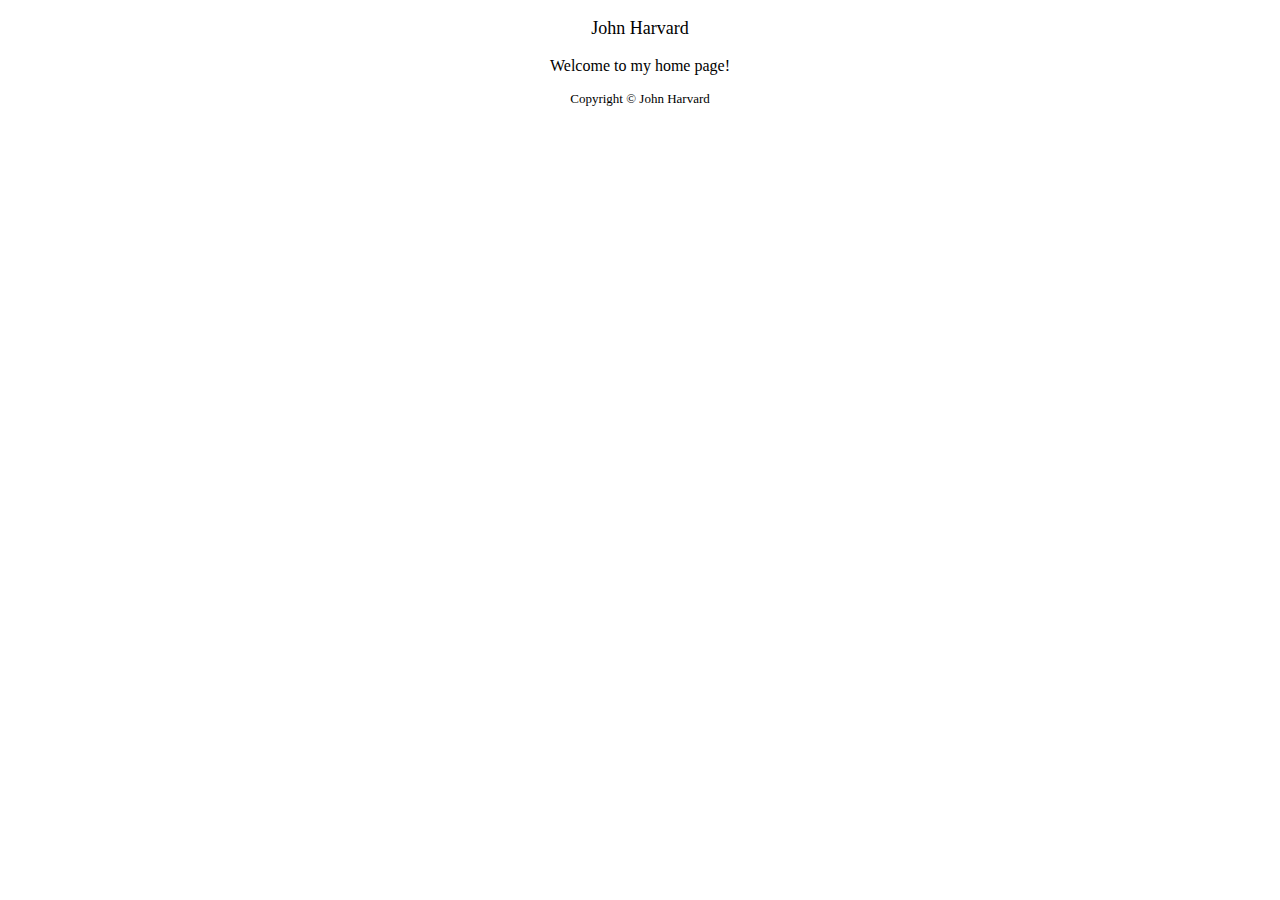
<file: examples/css/home0.html>
<!DOCTYPE html>

<!-- Demonstrates inline CSS with P tags -->

<html lang="en">
    <head>
        <title>css</title>
    </head>
    <body>
        <p style="font-size: large; text-align: center;">
            John Harvard
        </p>
        <p style="font-size: medium; text-align: center;">
            Welcome to my home page!
        </p>
        <p style="font-size: small; text-align: center;">
            Copyright &#169; John Harvard
        </p>
    </body>
</html>
</file>
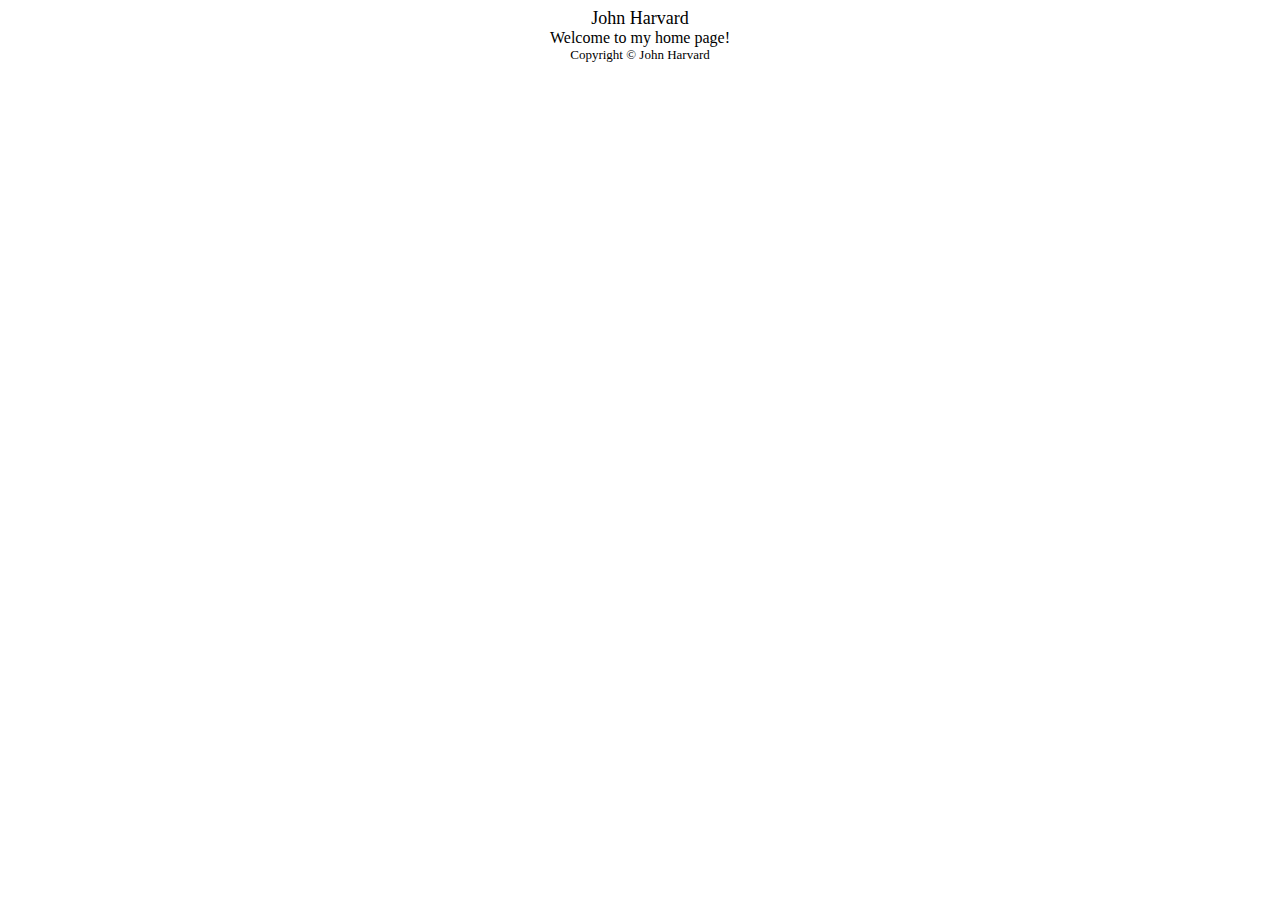
<file: examples/css/home1.html>
<!DOCTYPE html>

<!-- Demonstrates inline CSS with DIV tags -->

<html lang="en">
    <head>
        <title>css</title>
    </head>
    <body>
        <div style="font-size: large; text-align: center;">
            John Harvard
        </div>
        <div style="font-size: medium; text-align: center;">
            Welcome to my home page!
        </div>
        <div style="font-size: small; text-align: center;">
            Copyright &#169; John Harvard
        </div>
    </body>
</html>
</file>
<file: css-tutorial/styles/layout.css>
@charset "utf-8";
/** We'll add layout rules here **/
html {
	width: 100%;
}
body {
	margin: 0 auto;
	width: 100%;
	max-width: 1020px;
	min-width: 640px;
}

header {
	margin: 0;
	width: 100%
	overflow: hidden;
}

nav {
	width: 20%;
	margin: 0 0 0 1.5%;
	float: left;
}

aside {
	width: 20%;
	margin: 0 1.5% 0 0;
	float: left;
}

#about {
	width: 51%;
	margin: 0 3% 0 3%;
	float: left;
}

#about img {
	float: right;
	width: 40%;
	margin: 0 4% 0 0%;
}

.syllabus {
	width: 74.5%;
	float: left;
}

footer {
	width: 100%;
	clear: left;
}
</file>
<file: css-tutorial/styles/styles.css>
@charset "utf-8";
@import url('https://fonts.googleapis.com/css2?family=Quicksand:wght@300..700&display=swap');
/* We'll add other styles here */


/* HTML and Body Styles */
html {
    background-color: hsl(27, 72%, 72%);
}

body {
    color: rgb(91, 91, 91);
    background-color: ivory;
    font-family: Geneva, Verdana, sans-serif;
}



/* Heading Styles */
h1 { font-size: 2.2em; }
h2 { font-size: 1.1em; }

h1, h2 {
    font-family: Quicksand, Geneva, Verdana, sans-serif;
    letter-spacing: 0.1em;
}

.syllabus h1, .syllabus h2 {
    color: rgb(101, 101, 101);
    background-color: rgb(255, 185, 255);
}

#about h1 {
    color: white;
    background-color: rgb(222, 128, 60);
}

#about h2 {
    color: white;
    background-color: rgb(235, 177, 131);
}

/* Aside and Blockquote Styles */
aside {
    font-size: 0.8em;
}

aside blockquote {
    color: rgb(232, 165, 116);
    margin: 20px 3px;
    quotes: "\201C" "\201D";
}

aside blockquote::before {
    content: open-quote;
    font-family: serif;
    font-size: 1.6em;
    font-weight: bold;
}

aside blockquote::after {
    content: close-quote;
    font-family: serif;
    font-size: 1.6em;
    font-weight: bold;
}

/* Navigation Styles */
nav {
    font-size: 0.8em;
}

nav > ul {
    line-height: 2em;
    list-style-type: none;
    padding-left: 5px;
}

nav > ul > li.newgroup {
    margin-top: 20px;
}

nav > ul > li > a:link,
nav > ul > li > a:visited {
    color: rgb(151, 151, 151);
    text-decoration: none;
}

nav > ul > li > a:hover,
nav > ul > li > a:active {
    color: rgb(255, 64, 255);
    text-decoration: underline;
}


/* List Styles */

#about ul li:first-of-type {
    list-style-image: url(../images/runicon.png);
}

#about ul li:nth-of-type(2) {
    list-style-image: url(../images/bikeicon.png);
}

#about ul li:last-of-type {
    list-style-image: url(../images/swimicon.png);
}

.syllabus ol {
    list-style-type: upper-roman;
}

.syllabus ol ol {
    list-style-type: upper-alpha;
}

.syllabus ol ol ol {
    list-style-type: decimal;
}

/* Footer Styles */
footer address {
    background-color: rgb(222, 128, 60);

    /* Text is 75% transparent */
    color: rgba(255, 255, 255, 0.7);

    font: normal                /* style        */
        small-caps              /* variant      */
        bold                    /* weight       */
        0.9em/3em               /* size/height  */
        Quicksand, Geneva, Verdana, sans-serif;

    text-align: center;
}














/*
Notice for the Quicksand-Regular Font
------------------------------------------------------------------------------
SIL Open Font License v1.10

This license can also be found at this permalink: http://www.fontsquirrel.com/license/quicksand

Copyright (c) 2011, Andrew Paglinawan (http://www.andrewpaglinawan.com andrew.paglinawan@gmail.com),
with Reserved Font Name “Quicksand”.

This Font Software is licensed under the SIL Open Font License, Version 1.1.
This license is copied below, and is also available with a FAQ at: http://scripts.sil.org/OFL

—————————————————————————————-
SIL OPEN FONT LICENSE Version 1.1 - 26 February 2007
—————————————————————————————-

PREAMBLE
The goals of the Open Font License (OFL) are to stimulate worldwide development of collaborative
font projects, to support the font creation efforts of academic and linguistic communities, and
to provide a free and open framework in which fonts may be shared and improved in
partnership with others.

The OFL allows the licensed fonts to be used, studied, modified and redistributed freely as
long as they are not sold by themselves. The fonts, including any derivative works, can
be bundled, embedded, redistributed and/or sold with any software provided that any reserved
names are not used by derivative works. The fonts and derivatives, however, cannot be released under
any other type of license. The requirement for fonts to remain under this license does not apply
to any document created using the fonts or their derivatives.

DEFINITIONS
“Font Software” refers to the set of files released by the Copyright Holder(s) under this
license and clearly marked as such. This may include source files, build scripts and documentation.

“Reserved Font Name” refers to any names specified as such after the copyright statement(s).

“Original Version” refers to the collection of Font Software components as distributed by
the Copyright Holder(s).

“Modified Version” refers to any derivative made by adding to, deleting, or substituting—in
part or in whole—any of the components of the Original Version, by changing formats or by
porting the Font Software to a new environment.

“Author” refers to any designer, engineer, programmer, technical writer or other person
who contributed to the Font Software.

PERMISSION & CONDITIONS
Permission is hereby granted, free of charge, to any person obtaining a copy of the Font Software,
to use, study, copy, merge, embed, modify, redistribute, and sell modified and unmodified copies of
the Font Software, subject to the following conditions:

1) Neither the Font Software nor any of its individual components, in Original or Modified
Versions, may be sold by itself.

2) Original or Modified Versions of the Font Software may be bundled, redistributed and/or
sold with any software, provided that each copy contains the above copyright notice and this
license. These can be included either as stand-alone text files, human-readable headers or in
the appropriate machine-readable metadata fields within text or binary files as long as those
fields can be easily viewed by the user.

3) No Modified Version of the Font Software may use the Reserved Font Name(s) unless explicit
written permission is granted by the corresponding Copyright Holder. This restriction only applies
to the primary font name as presented to the users.

4) The name(s) of the Copyright Holder(s) or the Author(s) of the Font Software shall not be used
to promote, endorse or advertise any Modified Version, except to acknowledge the contribution(s)
of the Copyright Holder(s) and the Author(s) or with their explicit written permission.

5) The Font Software, modified or unmodified, in part or in whole, must be distributed entirely
under this license, and must not be distributed under any other license. The requirement for fonts
to remain under this license does not apply to any document created using the Font Software.

TERMINATION
This license becomes null and void if any of the above conditions are not met.

DISCLAIMER
THE FONT SOFTWARE IS PROVIDED “AS IS”, WITHOUT WARRANTY OF ANY KIND, EXPRESS OR IMPLIED,
INCLUDING BUT NOT LIMITED TO ANY WARRANTIES OF MERCHANTABILITY, FITNESS FOR A PARTICULAR PURPOSE
AND NONINFRINGEMENT OF COPYRIGHT, PATENT, TRADEMARK, OR OTHER RIGHT. IN NO EVENT SHALL THE COPYRIGHT
HOLDER BE LIABLE FOR ANY CLAIM, DAMAGES OR OTHER LIABILITY, INCLUDING ANY GENERAL, SPECIAL, INDIRECT,
INCIDENTAL, OR CONSEQUENTIAL DAMAGES, WHETHER IN AN ACTION OF CONTRACT, TORT OR OTHERWISE, ARISING
FROM, OUT OF THE USE OR INABILITY TO USE THE FONT SOFTWARE OR FROM OTHER DEALINGS IN THE FONT SOFTWARE.
*/
</file>
<file: html-tutorial/styles/base.css>
/* =============================================
	HTML5 structural elements
   =============================================
*/

article, aside, details, dl, figcaption, figure, footer, header, hgroup, main, nav, section {
	display: block;
}


/* =============================================
	Default colors, margins and sizing
   =============================================
*/

html {
	font-size: 100%;
	-webkit-text-size-adjust: 100%;
	-ms-text-size-adjust: 100%;
}
html, button, input, select, textarea {
	font-family: serif;
	color: #222;
}
body {
	margin: 0;
	font-size: 1em;
	line-height: 1.4;
}


/* =============================================
	Hypertext links
   =============================================
*/

a {
	color: #00e;
}
a:visited {
	color: #551a8b;
}
a:hover {
	color: #06e;
}
a:focus {
	outline: thin dotted;
}
a:hover, a:active {
	outline: 0;
}


/* =============================================
	Default font styles
   =============================================
*/

abbr[title] {
	border-bottom: 1px dotted;
}
b, strong {
	font-weight: bold;
}
blockquote {
	margin: 1em 40px;
}
dfn {
	font-style: italic;
}
hr {
	display: block;
	height: 1px;
	border: 0;
	border-top: 1px solid #ccc;
	margin: 1em 0;
	padding: 0;
}
ins {
	background: #ff9;
	color: #000;
	text-decoration: none;
}
mark {
	background: #ff0;
	color: #000;
	font-style: italic;
	font-weight: bold;
}
pre, code, kbd, samp {
	font-family: monospace, serif;
	_font-family: 'courier new', monospace;
	font-size: 1em;
}
pre {
	white-space: pre;
	white-space: pre-wrap;
	word-wrap: break-word;
}

small {
	font-size: 85%;
}
sub, sup {
	font-size: 75%;
	line-height: 0;
	position: relative;
	vertical-align: baseline;
}
sup {
	top: -0.5em;
}
sub {
	bottom: -0.25em;
}


/* =============================================
	Default list styles
   =============================================
*/

ul, ol {
	margin: 1em 0;
	padding: 0 0 0 40px;
}
dd {
	margin: 0 0 0 40px;
}
nav ul, nav ol {
	list-style: none;
	list-style-image: none;
	margin: 0;
	padding: 0;
}


/* =============================================
	Default styles for images and media
   =============================================
*/

img {
	border: 0;
	-ms-interpolation-mode: bicubic;
	vertical-align: middle;
}
figure {
	margin: 0;
}
audio, canvas, video {
	display: inline-block;
}


/* =============================================
	Default styles for web forms
   =============================================
*/

form {
	margin: 0;
}
fieldset {
	border: 0;
	margin: 0;
	padding: 0;
}
label {
	cursor: pointer;
}
legend {
	border: 0;
	padding: 0;
	white-space: normal;
}
button, input, select, textarea {
	font-size: 100%;
	margin: 0;
	vertical-align: baseline;
}
button, input {
	line-height: normal;
}
button, input[type="button"], input[type="reset"], input[type="submit"] {
	cursor: pointer;
	-webkit-appearance: button;
}
button[disabled], input[disabled] {
	cursor: default;
}
input[type="checkbox"], input[type="radio"] {
	box-sizing: border-box;
	padding: 0;
}
input[type="search"] {
	-webkit-appearance: textfield;
	-moz-box-sizing: content-box;
	-webkit-box-sizing: content-box;
	box-sizing: content-box;
}
input[type="search"]::-webkit-search-decoration, input[type="search"]::-webkit-search-cancel-button {
-webkit-appearance: none;
}
button::-moz-focus-inner, input::-moz-focus-inner {
border: 0;
padding: 0;
}
textarea {
	overflow: auto;
	vertical-align: top;
	resize: vertical;
}



/* =============================================
	Default styles for web tables
   =============================================
*/

table {
	border-collapse: collapse;
	border-spacing: 0;
}
td, th {
	vertical-align: top;
}
</file>
<file: html-tutorial/styles/layout1.css>
@charset "utf-8";

html {
	height: 100%;
}
img, object, embed, video {
	max-width: 100%;
}
header {
	margin-bottom: 10px;
	width: 96%;
}

header img {
	width: 100%;
}

body {
	margin-left: auto;
	margin-right: auto;
	width: 81.9%;
	padding-left: 4.55%;
	padding-right: 4.55%;
	clear: none;
	float: none;
	min-height: 100%;
}
nav a {
	clear: both;
	margin-left: 0;
	width: 96%;
	float: left;
	display: block;
	height: 50px;
	overflow: hidden;
	margin-bottom: 5px;
}

nav a:last-of-type {
	margin-bottom: 30px;
}

nav a img {
	display: block;
	width: 100%;
}

footer {
	width: 96%;
	clear: left;
	text-align: center;
	font-size: 0.45em;
	margin-top: 30px;
	border-top: 2px solid rgba(128,98,26,1.00);
	font-family: Segoe, "Segoe UI", "DejaVu Sans", "Trebuchet MS", Verdana, sans-serif;
}


/* =============================================
	Tablet layout styles used by devices
	481px to 768px and cascaded to larger
	devices.
   =============================================
*/

@media only screen and (min-width: 481px) {
body {
	width: 91.14%;
	padding-left: 0.93%;
	padding-right: 0.93%;
	clear: none;
	float: none;
	margin-left: auto;
}
nav a {
	width: 32%;
	height: auto;
	float: left;
	clear: none;
	overflow: visible;
	margin-bottom: 0px;
}
nav a img {
 width: 100%;
 height: 100%;
}

nav a:nth-of-type(4) {
	clear: left
}

footer {
	font-size: 0.8em;
}
}

/* =============================================
	Desktop layout styles used by  devices
	769px and larger.
   =============================================
*/

@media only screen and (min-width: 769px) {
html {
	background-color: rgba(176,124,48,1.00);
	margin: 0px auto;
}
body {
	width: 88.2%;
	max-width: 800px;
	padding-left: 0.9%;
	padding-right: 0.9%;
	margin: auto;
	clear: none;
	float: none;
	margin-left: auto;
	background-color: white;
	-moz-box-shadow: rgba(31, 61, 31, 0.9) 20px 0px 25px,  rgba(31, 61, 31, 0.9) -20px 0px 25px;
	-webkit-box-shadow: rgba(31, 61, 31, 0.9) 20px 0px 25px,  rgba(31, 61, 31, 0.9) -20px 0px 25px;
	box-shadow: rgba(31, 61, 31, 0.9) 20px 0px 25px,  rgba(31, 61, 31, 0.9) -20px 0px 25px
}
footer {
	font-size: 1.2em;
}
}
</file>
<file: html-tutorial/styles/layout2.css>
@charset "utf-8";

html {
	height: 100%;
	font-size: 14px;
}
img, object, embed, video {
	max-width: 100%;
}
body {
	margin-left: auto;
	margin-right: auto;
	width: 81.9%;
	padding-left: 4.55%;
	padding-right: 4.55%;
	clear: none;
	float: none;
	min-height: 100%;
}
nav {
	width: 25%;
	float: left;
	margin: 6% 2% 0% 0%;
}
article {
	width: 73%;
	float: left;
	font-size: 0.8em;
	text-align: justify;
}

nav ul li {
	font-family: "Lucida Grande", "Lucida Sans Unicode", "Lucida Sans", "DejaVu Sans", Verdana, sans-serif;
	font-size: 0.8em;
}

nav ul li a {
	color: #222;
	text-decoration: none;
	display: block;
	margin-bottom: 8%;
}
nav ul li a:visited {
	color: #222;
}
nav ul li a:hover {
	background-color: #222;
	color: white;
}
nav ul li a:focus {
	outline: thin dotted;
}
nav ul li a:hover, nav ul li a:active {
	outline: 0;
}
body h1 {
	margin: 1%;
	font-family: "Lucida Grande", "Lucida Sans Unicode", "Lucida Sans", "DejaVu Sans", Verdana, sans-serif;
	font-size: 1.5em;
}

body article h1 {
	font-size: 1.15em;
}

cite {
   color: rgb(110, 110, 255);
}

header img {
	float: none;
	width: 96%;
	margin: 2% 2% 0% 2%;
}
body p, body address {
	margin: 3.5% 1%;
	font-size: 1em;
	font-family: "Lucida Grande", "Lucida Sans Unicode", "Lucida Sans", "DejaVu Sans", Verdana, sans-serif;
	font-style: normal;
	height: 100%;
}
dl {
	margin-left: 2%;
	font-family: "Lucida Grande", "Lucida Sans Unicode", "Lucida Sans", "DejaVu Sans", Verdana, sans-serif;
}
dt {
	display: block;
	margin: 0;
	text-indent: 0;
	font-weight: bold;
	border-bottom: 1px solid rgba(168, 168, 168,1.00);
}
dd {
	display: block;
	margin: 0 0 3% 3%;
	text-indent: 0;
}
blockquote {
	font-size: 1em;
	width: 100%;
	font-family: "Lucida Grande", "Lucida Sans Unicode", "Lucida Sans", "DejaVu Sans", Verdana, sans-serif;
	margin: 0 0 4% 0;
}
footer {
	text-align: center;
	font-size: 0.6em;
	margin-top: 4%;
	border-top: 3px solid rgba(128,98,26,1.00);
	font-family: Segoe, "Segoe UI", "DejaVu Sans", "Trebuchet MS", Verdana, sans-serif;
	clear: both;
	padding-bottom: 20px;
}
blockquote p:last-of-type {
	border-top: 1px solid rgba(128,98,26,1.00);
	text-align: right;
	font-size: 1em;
}

q {quotes: "\201C" "\201D" "\2018" "\2019";}
q:before {content:open-quote;}
q:after {content:close-quote;}
article p, article address {font-family: "Times New Roman", Times, serif;}
/* =============================================
	Tablet layout styles used by devices
	481px to 768px and cascaded to larger
	devices.
   =============================================
*/


@media only screen and (min-width: 481px) {
html, body {
	font-size: 16px;
}

body {
	width: 89.9%;
	padding-left: 1.55%;
	padding-right: 1.55%;
	clear: none;
	float: none;
	margin-left: auto;
}

header h1 {
   font-size: 2.2em;
}

body article h1 {
   font-size: 1.75em;
}

article {
	width: 94%;
	float: none;
	margin: 0px auto;
}
dl#ct_locations {
	width: 57%;
	margin: 0px 0px 0px 20px;
}
dl {
	width: 90%;
    margin: 0 auto;
	text-align: left;
}
article img {
	float: right;
	width: 40%;
	margin: 0% 2% 2% 2%;
}
nav ul li {
	display: table-cell;
	width: 15%;
	text-align: center;
	margin-right: 2%;
	border: thin solid rgba(127,96,17,1.00);
	border-collapse: collapse;
}
nav ul li a {
	margin-bottom: 0;
}
nav {
	display: table;
	width: 96%;
	margin: 0 auto;
	float: none;
}
nav ul {
	display: table-row;
	margin: 0;
}
nav ul li:last-of-type {
	margin-right: 0%;
}

blockquote {
  background: rgb(241, 241, 241);
  border-left: 10px solid rgba(176,124,48,0.5);
  quotes: "\201C""\201D""\201C""\2019";
  	border-radius: 20%;
	width: 40%;
	margin: 1%;
	float: left;
	padding: 2%;
}
blockquote p:first-of-type:before {
  color: rgba(176,124,48,0.50);
  content: open-quote;
  font-size: 4em;
  line-height: 0.1em;
  margin: 0.2em 0.1em 0em 0.25em;
  vertical-align: -0.4em;
  float: left;
}


footer {
	font-size: 0.9em;
}
}



/* =============================================
	Desktop layout styles used by  devices
	769px and larger.
   =============================================
*/

@media only screen and (min-width: 769px) {
html, body {
	font-size: 20px;
}

html {
	background-color: rgba(176,124,48,1.00);
	margin: 0px auto;
}
body {
	width: 88.2%;
	max-width: 900px;
	padding-left: 0.9%;
	padding-right: 0.9%;
	margin: 0px auto auto auto;
	clear: none;
	float: none;
	background-color: white;
	-moz-box-shadow: rgba(31, 61, 31, 0.9) 20px 0px 25px,  rgba(31, 61, 31, 0.9) -20px 0px 25px;
	-webkit-box-shadow: rgba(31, 61, 31, 0.9) 20px 0px 25px,  rgba(31, 61, 31, 0.9) -20px 0px 25px;
	box-shadow: rgba(31, 61, 31, 0.9) 20px 0px 25px,  rgba(31, 61, 31, 0.9) -20px 0px 25px;
}


}
</file>
